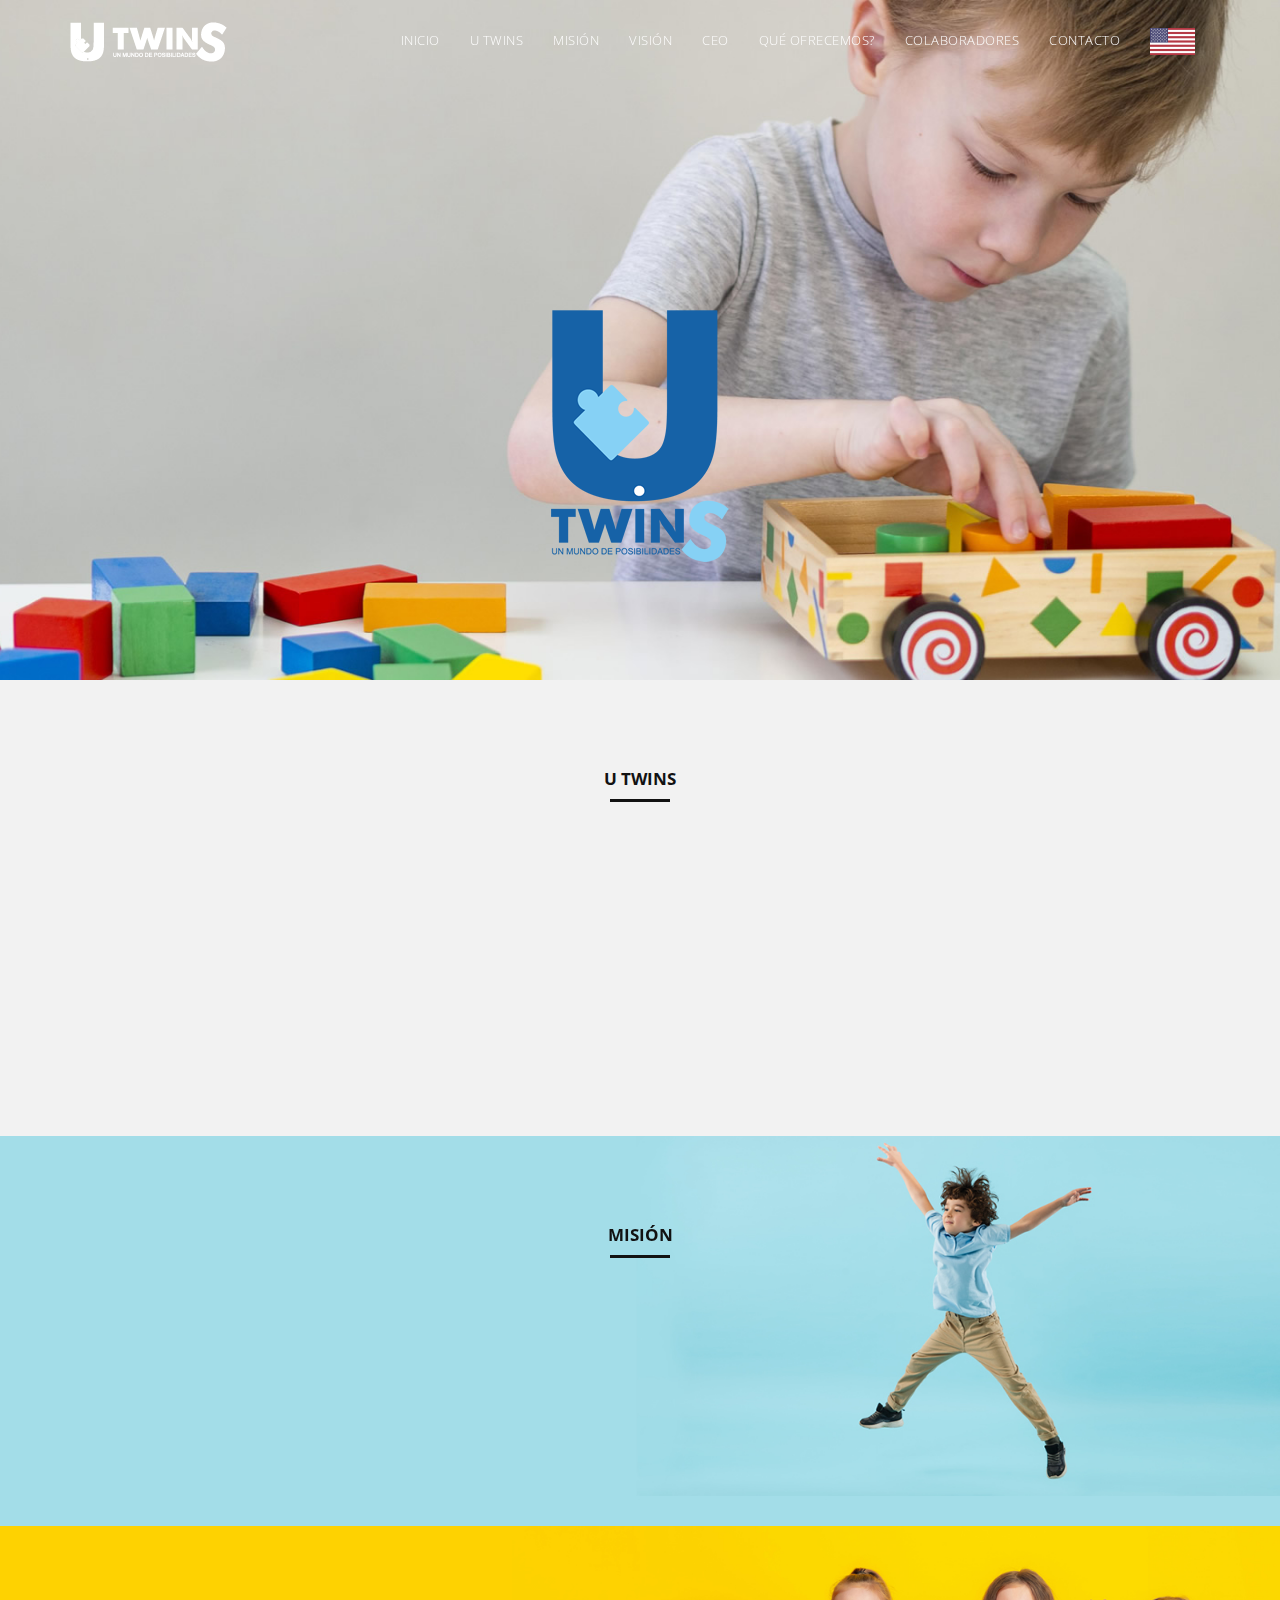
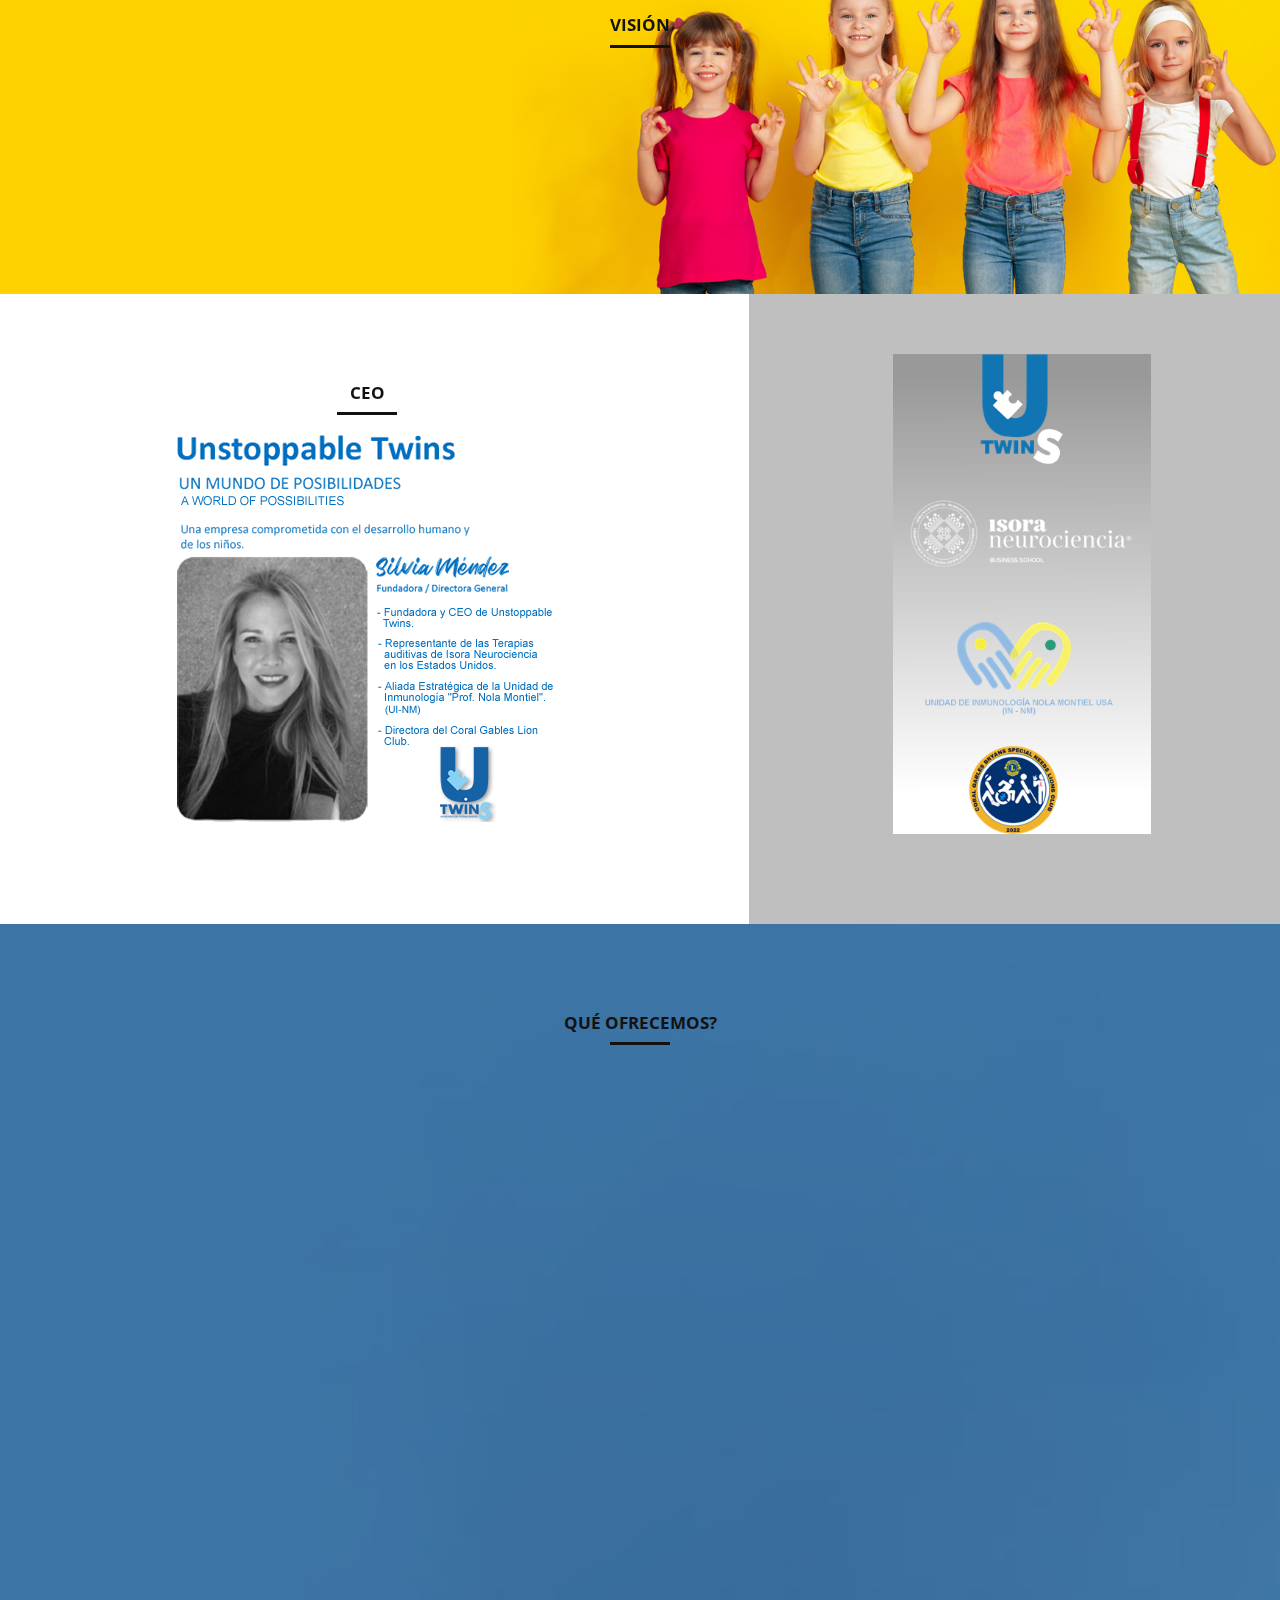
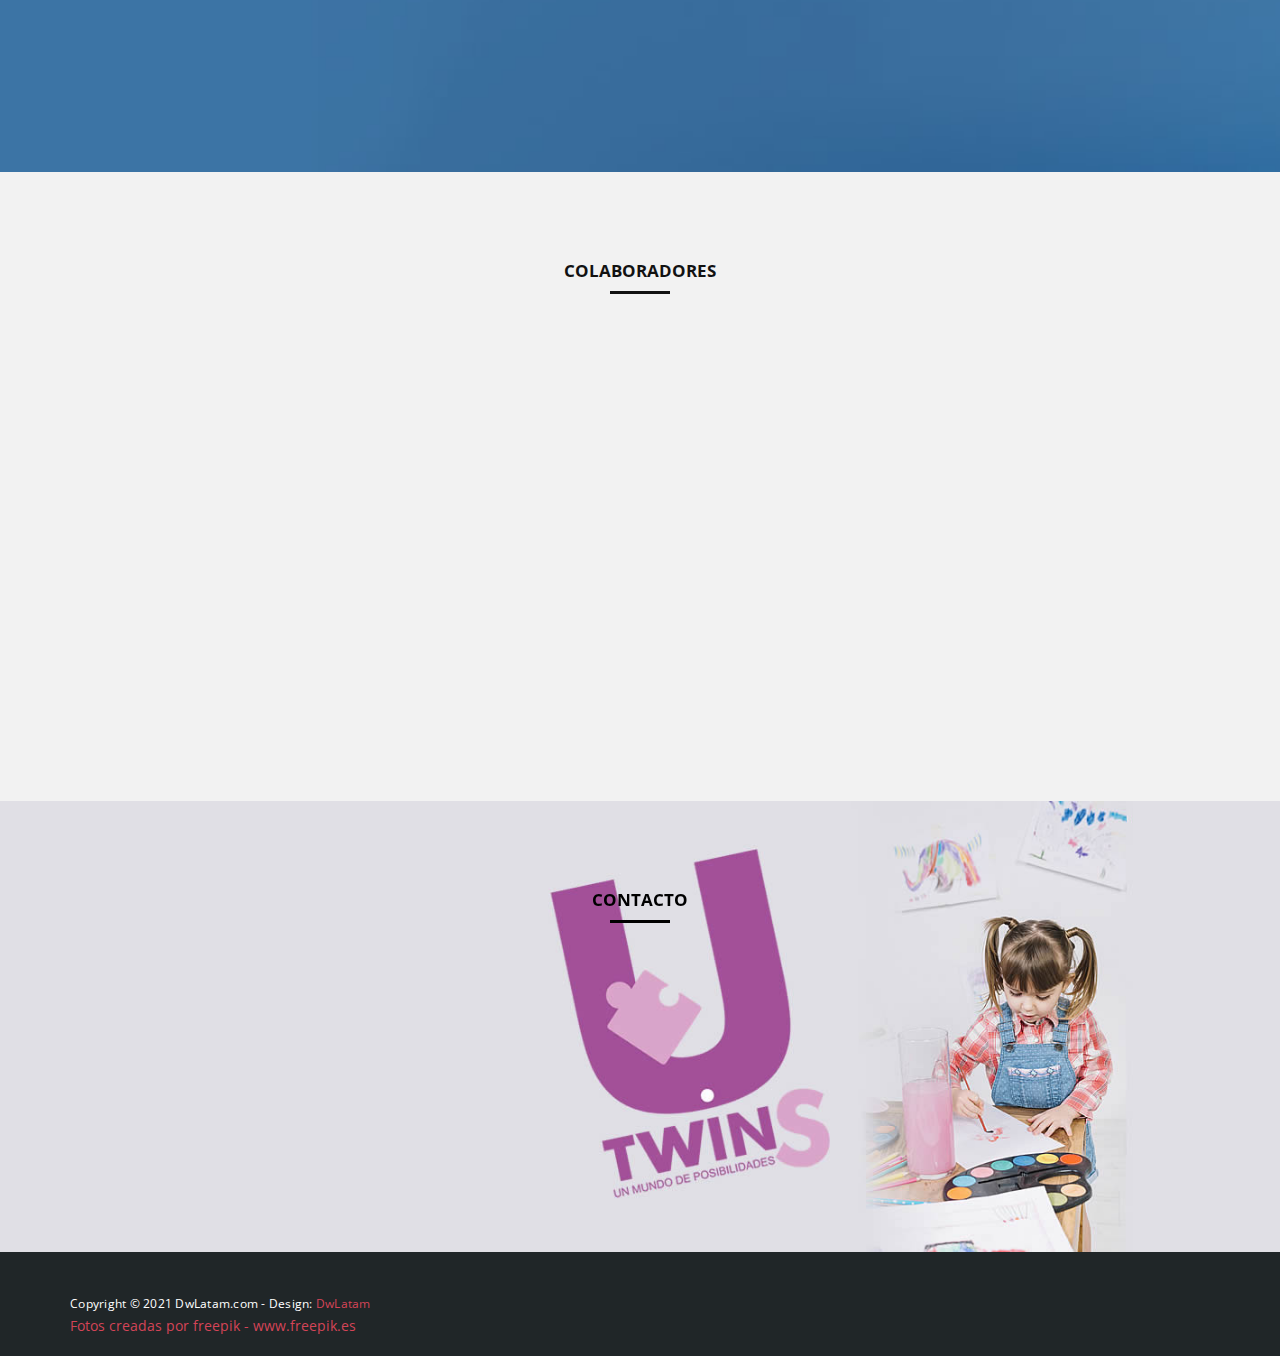
<file: index.html>
<!DOCTYPE html>
<html>
    <head>
        <meta charset="utf-8">
        <meta http-equiv="X-UA-Compatible" content="IE=edge,chrome=1">
        <title>UNSTOPPABLE TWINS</title>
<!--

Template 2089 Meteor

http://www.tooplate.com/view/2089-meteor

-->
        <meta name="description" content="">
        <meta name="viewport" content="width=device-width, initial-scale=1">
        <link rel="apple-touch-icon" href="apple-touch-icon.png">

        <link rel="stylesheet" href="css/bootstrap.min.css">
        <link rel="stylesheet" href="css/bootstrap-theme.min.css">
        <link rel="stylesheet" href="css/fontAwesome.css">
        <link rel="stylesheet" href="css/hero-slider.css">        
        <link rel="stylesheet" href="css/tooplate-style.css">
        <link rel="stylesheet" href="css/aos.css">
        <link href="img/favicon.png" rel="shortcut icon" type="image/x-icon" />

        <link href="https://fonts.googleapis.com/css?family=Open+Sans:300,400,600,700,800" rel="stylesheet">
        <!--link rel="stylesheet" href="css/meteor.css"-->
        <script src="js/vendor/modernizr-2.8.3-respond-1.4.2.min.js"></script>
    </head>

<body>
    <div class="header">
        <div class="container">
            <nav class="navbar navbar-inverse" role="navigation">
                <div class="navbar-header">
                    <button type="button" id="nav-toggle" class="navbar-toggle" data-toggle="collapse" data-target="#main-nav">
                        <span class="sr-only">Toggle navigation</span>
                        <span class="icon-bar"></span>
                        <span class="icon-bar"></span>
                        <span class="icon-bar"></span>
                    </button>
                    <a href="#" class="navbar-brand scroll-top">
                        <div class="logo"></div>
                    </a>
                </div>
                <!--/.navbar-header-->
                <div id="main-nav" class="collapse navbar-collapse">
                    <ul class="nav navbar-nav">
                        <li>
                            <a href="#" class="scroll-top engl" style="display:none">Home</a>
                            <a href="#" class="scroll-top espa">Inicio</a>
                        </li>
                        <li>
                            <a href="#" class="scroll-link engl" style="display:none" data-id="utwins">U Twins</a>
                            <a href="#" class="scroll-link espa" data-id="utwins">U Twins</a>
                        </li>
                        <li>
                            <a href="#" class="scroll-link engl" style="display:none" data-id="mission">Mission</a>
                            <a href="#" class="scroll-link espa" data-id="mission">Misión</a>
                        </li>
                        <li>
                            <a href="#" class="scroll-link engl" style="display:none" data-id="vision">Vision</a>
                            <a href="#" class="scroll-link espa" data-id="vision">Visión</a>
                        </li>
                        <li>
                            <a href="#" class="scroll-link engl" style="display:none" data-id="ceo">CEO</a>
                            <a href="#" class="scroll-link espa" data-id="ceo">CEO</a>
                        </li>
                        <li>
                            <a href="#" class="scroll-link engl" style="display:none" data-id="services">What we offer?</a>
                            <a href="#" class="scroll-link espa" data-id="services">Qué ofrecemos?</a>
                        </li>
                         <li>
                            <a href="#" class="scroll-link engl" style="display:none" data-id="collaborators">Collaborators</a>
                            <a href="#" class="scroll-link espa" data-id="collaborators">Colaboradores</a>
                        </li>
                        <li>
                            <a href="#" class="scroll-link engl" style="display:none" data-id="contact">Contact Us</a>
                            <a href="#" class="scroll-link espa" data-id="contact">Contacto</a>
                        </li>
                        <li class="nav_item">
                            <a class="espa" onclick="idioma('engl')"><img src="img/ban2.png" style="width: 45px; height: 27px;"></a></a>
                            <a class="engl" style="display:none" onclick="idioma('espa')"><img src="img/ban1.png" style="width: 45px; height: 27px;"></a>
                        </li>
                    </ul>
                </div>
                <!--/.navbar-collapse-->
            </nav>
            <!--/.navbar-->
        </div>
        <!--/.container-->
    </div>
    <!--/.header-->


    <section class="cd-hero">
        <ul class="cd-hero-slider autoplay">  
        <!-- 
            <ul class="cd-hero-slider autoplay"> for slider auto play 
            <ul class="cd-hero-slider"> for disabled auto play
        -->
            <li class="selected first-slide">
                <div class="cd-full-width">
                    <div class="tm-slide-content-div slide-caption">
                    <br>
                     <br>
                      <br>
                       <p><img data-aos="fade-up" data-aos-delay="200" src="img/logo_central_2.png"></p>
                                                
                    </div>                   
                </div> <!-- .cd-full-width -->
            </li>

            <li class="second-slide">
                <div class="cd-full-width">
                    <div class="tm-slide-content-div slide-caption">
                        
                    </div>                     
                </div> <!-- .cd-full-width -->
            </li>

            <li class="third-slide">
                <div class="cd-full-width">
                    <div class="tm-slide-content-div slide-caption">
                        
                    </div>                         
                </div> <!-- .cd-full-width -->
            </li>


            <li class="fourth-slide"> <!--ojo esta clase no esta definida-->
                <div class="cd-full-width">
                    <div class="tm-slide-content-div slide-caption">
                                                  
                    </div>                         
                </div> <!-- .cd-full-width -->
            </li>

            <li class="fifth-slide"> <!--ojo esta clase no esta definida-->
                <div class="cd-full-width">
                    <div class="tm-slide-content-div slide-caption">
                                                 
                    </div>                         
                </div> <!-- .cd-full-width -->
            </li>

            <li class="sixth-slide"> <!--ojo esta clase no esta definida-->
                <div class="cd-full-width">
                    <div class="tm-slide-content-div slide-caption">
                                                   
                    </div>                         
                </div> <!-- .cd-full-width -->
            </li>

            <li class="seventh-slide"> <!--ojo esta clase no esta definida-->
                <div class="cd-full-width">
                    <div class="tm-slide-content-div slide-caption">
                                                   
                    </div>                         
                </div> <!-- .cd-full-width -->
            </li>

            <li class="eight-slide"> <!--ojo esta clase no esta definida-->
                <div class="cd-full-width">
                    <div class="tm-slide-content-div slide-caption">
                                                   
                    </div>                         
                </div> <!-- .cd-full-width -->
            </li>

            <li class="nineth-slide"> <!--ojo esta clase no esta definida-->
                <div class="cd-full-width">
                    <div class="tm-slide-content-div slide-caption">
                                              
                    </div>                         
                </div> <!-- .cd-full-width -->
            </li>

            <li class="ten-slide"> <!--ojo esta clase no esta definida-->
                <div class="cd-full-width">
                    <div class="tm-slide-content-div slide-caption">
                                                  
                    </div>                         
                </div> <!-- .cd-full-width -->
            </li>

           <li class="eleven-slide"> <!--ojo esta clase no esta definida-->
                <div class="cd-full-width">
                    <div class="tm-slide-content-div slide-caption">
                                                  
                    </div>                         
                </div> <!-- .cd-full-width -->
            </li>

             <li class="twelve-slide"> <!--ojo esta clase no esta definida-->
                <div class="cd-full-width">
                    <div class="tm-slide-content-div slide-caption">
                                                 
                    </div>                         
                </div> <!-- .cd-full-width -->
             </li>

             <li class="thirteen-slide"> <!--ojo esta clase no esta definida-->
                <div class="cd-full-width">
                    <div class="tm-slide-content-div slide-caption">
                                                   
                    </div>                         
                </div> <!-- .cd-full-width -->
             </li>

               <li class="fourteen-slide"> <!--ojo esta clase no esta definida-->
                <div class="cd-full-width">
                    <div class="tm-slide-content-div slide-caption">
                                                  
                    </div>                         
                </div> <!-- .cd-full-width -->
             </li>

             <li class="fifteen-slide"> <!--ojo esta clase no esta definida-->
                <div class="cd-full-width">
                    <div class="tm-slide-content-div slide-caption">
                                                  
                    </div>                         
                </div> <!-- .cd-full-width -->
             </li>

            <li class="sixteen-slide"> <!--ojo esta clase no esta definida-->
                <div class="cd-full-width">
                    <div class="tm-slide-content-div slide-caption">
                                                   
                    </div>                         
                </div> <!-- .cd-full-width -->
             </li>

        </ul> <!-- .cd-hero-slider -->

        <div class="cd-slider-nav">
            <nav>
                <span class="cd-marker item-1"></span>
                
                <ul>
                    <li class="selected"><a href="#0"></a></li>
                    <li><a href="#0"></a></li>
                    <li><a href="#0"></a></li>                        
                </ul>
            </nav> 
        </div> <!-- .cd-slider-nav -->
    </section> <!-- .cd-hero -->

    <div id="utwins" class="page-section">
        <div class="container">
            <div class="row">
                <div class="col-md-12">
                    <div class="section-heading">
                        <h4 class="engl" style="display:none;">U Twins</h4>
                        <h4 class="espa" >U Twins</h4>
                        <div class="line-dec"></div>
                    </div>
                </div>
            </div>
            <div class="content-center">
                <div class="ml-lg-auto col-lg-8 col-md-8 col-12" data-aos="fade-up" data-aos-delay="700">
                    <p class="p2"><h3 data-aos="fade-up" class="text-white text-justify engl" style="display:none;">Unstoppable Twins.</h3></p>
                        <p class="p2"><h3 data-aos="fade-up" class="text-white text-justify engl" style="display:none;">
                        A WORLD OF POSSIBILITIES.</h3></p>
                        <p class="p2"><h3 data-aos="fade-up" class="text-white text-justify engl" style="display:none;"> 
                            An organization committed to human and children's development. We are a company oriented to educational and developmental service through stimulation, which provides alternatives and methodological solutions to neurotypical children with an ASD diagnosis.</h3></p>
                    <p class="p2"><h3 data-aos="fade-up" class="text-white text-justify espa">Unstoppable Twins.</h3></p>
                        <p class="p2"><h3 data-aos="fade-up" class="text-white text-justify espa">
                        UN MUNDO DE POSIBILIDADES.</h3></p>
                        <p class="p2"><h3 data-aos="fade-up" class="text-white text-justify espa">
                        Una empresa comprometida con el desarrollo humano y
                        de los niños.
                        Somos una empresa orientada al servicio educativo y del
                        desarrollo a través de la estimulación, que brinda
                        alternativas y soluciones metodológicas a niños
                        neurotípicos y con diagnóstico TEA.</h3></p>
                </div>
            </div>
        </div>
    </div>

     <div id="mission" class="page-section">
        <div class="container">
            <div class="row">
                <div class="col-md-12">
                    <div class="section-heading">
                        <h4 class="engl" style="display:none;">Mission</h4>
                        <h4 class="espa" >Misión</h4>
                        <div class="line-dec"></div>
                    </div>
                </div>
            </div>
            <div class="content-center">
                <div class="ml-lg-auto col-lg-8 col-md-8 col-12" data-aos="fade-up" data-aos-delay="700">
                    <p class="p2"><h3 data-aos="fade-up" class="text-white text-justify engl" style="display:none;">Provide various services to families and children who require specialized attention in their personal, educational, and social development with a personal and specialized level of attention, adapting each situation as unique individualized cases through professional methodologies and therapeutic stimulation.</h3></p>
                    <p class="p2"><h3 data-aos="fade-up" class="text-white text-justify espa">Brindar diversos servicios a familias y
                        niños que requieran de atención
                        especializada en su desarrollo
                        personal, educativo y social con un
                        nivel de atención y especialización
                        único y personalizado, adecuando
                        cada situación como casos únicos
                        individualizados a través de
                        metodologías profesionales y de
                        estimulación terapeutica.</h3></p>
                </div>
            </div>
        </div>
      </div>

    <div id="vision" class="page-section">
        <div class="container">
            <div class="row">
                <div class="col-md-12">
                    <div class="section-heading">
                        <h4 class="engl" style="display:none;">Vision</h4>
                        <h4 class="espa">Visión</h4>
                        <div class="line-dec"></div>
                    </div>
                </div>
            </div>
            <div class="content-center">
                <div class="ml-lg-auto col-lg-8 col-md-8 col-12" data-aos="fade-up" data-aos-delay="700">
                    <p class="p2"><h3 data-aos="fade-up" class="text-white text-justify engl" style="display:none;">Help the largest number of families and children affected by some condition or disability to improve their quality of life and personal capacities over time, building a better society in the environment where the company is developed.</h3></p>
                    <p class="p2"><h3 data-aos="fade-up" class="text-white text-justify espa" >Ayudar a la mayor cantidad de
                        familias y niños afectados por
                        alguna condición, discapacidad para
                        mejorar sus vidas y capacidades
                        personales a través del tiempo
                        constuyendo una mejor sociedad en
                        el entorno dónde se desarrolle la
                        empresa.</h3></p>
                </div>
            </div>
        </div>
    </div>


    <div id="ceo" class="page-section">
        <div class="content-wrapper">    
                <div class="row">
                    <div class="ml-lg-auto col-lg-7 col-md-7 col-sm-12">
                        <div class="section-heading">
                            <h4 class="engl" style="display:none;">CEO</h4>
                            <h4 class="espa" >CEO</h4>
                            <div class="line-dec"></div>
                        </div>
                        <div class="content-center img-fundadora">
                            <!--div class="row">
                                <div class="ml-lg-auto col-lg-6 col-md-6 col-sm-12" data-aos="fade-up" data-aos-delay="300"-->
                                    <img src="img/fundadora3.png" />
                                <!--/div>
                                
                            </div-->
                        </div>
                    </div>
                    <div class="ml-lg-auto col-lg-5 col-md-5 col-sm-12 ceo-right">
                        <p class="text-center">
                            <img src="img/logos.png" class="img-logos"/>
                        </p>
                    </div>
                </div>
        </div> 
    </div>


    <div id="services" class="page-section">
        <div class="container">
            <div class="row">
                <div class="col-md-12">
                    <div class="section-heading">
                        <h4 class="engl" style="display:none;">What we offer?</h4>
                        <h4 class="espa" >Qué ofrecemos?</h4>
                        <div class="line-dec"></div>
                    </div>
                </div>
            </div>
            <div class="row">
                <ul class="list-pieza">
                    <li data-aos="fade-up" data-aos-delay="600">
                        <p class="mt-3 engl" style="display: none;">Advisory to families.</p>
                        <p class="mt-3 espa">Asesorias a familias.</p>
                        <h5 class="espa">Ayudamos a las familias utilizando diversas metodologías terapéuticas para el desarrollo
                            del niño en un ambiente saludable, inclusivo y feliz.</h5>
                    </li>
                    <li data-aos="fade-up" data-aos-delay="600">
                        <p class="mt-3 engl" style="display: none;">Evaluation and diagnosis of children.</p>
                        <p class="mt-3 espa">Evaluación y diagnóstico del niño.</p>
                        <h5 class="espa">Planteamos mediante un cuestionario exhaustivo o test, la evaluación del niño para
                            entender sus necesidades e intereses y poder establecer un punto de partida, para plantear
                            los objetivos y dar inicio a la terapia.</h5>
                    </li>
                    <li data-aos="fade-up" data-aos-delay="600">
                        <p class="mt-3 engl" style="display: none;">Adaptation of individualized therapies.</p>
                        <p class="mt-3 espa">Adaptación de terapias individualizadas</p>
                        <h5 class="espa">Tratamos a cada familia y cada niño como casos únicos e individuales, de ahí el éxito y
                            efectividad de nuestro método de trabajo, obteniendo resultados positivos y midiendo los
                            avances mes a mes.</h5>
                    </li>
                    <li data-aos="fade-up" data-aos-delay="600">
                        <p class="mt-3 engl" style="display: none;">Behavioral therapies.</p>
                        <p class="mt-3 espa">Terapias conductuales</p>
                        <h5 class="espa">A través de la terapia conductual y nuestra metodología de integración, intentamos moldear
0 comportamiento del niño para su bienestar educativo, social y la relación diaria con sus
iguales y otros adultos.</h5>
                    </li>
                    <li data-aos="fade-up" data-aos-delay="600">
                        <p class="mt-3 engl" style="display: none;">Sensory therapies.</p>
                        <p class="mt-3 espa">Terapias sensoriales.</p>
                        <h5 class="espa">A través del juego y diversas texturas tratamos las barreras sensoriales del niño, ayudándolo
                            a regularse en su día a día.</h5>
                    </li>
                    <li data-aos="fade-up" data-aos-delay="600">
                        <p class="mt-3 engl" style="display: none;">Practice of developmental methodology for neurotypical children and children with ASD through play.</p>
                        <p class="mt-3 espa">Práctica de metodología del desarrollo para niños neurotípicos y niños con TEA a través del juego.</p>
                        <h5 class="espa">Implementamos mediante el juego con el niño y la familia, el desarrollo de nuevas
                            habilidades y nexos que los ayuden a generar confianza, autoestima y estabilidad en sus
                            acciones e interaciones.</h5>
                    </li>
                    <li data-aos="fade-up" data-aos-delay="600">
                        <p class="mt-3 engl" style="display: none;">Review of diet to achieve physical, body and cognitive regulation.</p>
                        <p class="mt-3 espa">Revisión de dieta para lograr regulación fisica, corporal y cognitiva.</p>
                        <h5 class="espa">Somos lo que comemos, mientras el niño y el grupo familiar esten bien y correctamente
                            alimentados según su condición y diagnóstico, se realizan diversos test y estudios para
                            determinar si hace falta recomendar un estilo de vida saludable en la alimentacion, para
                            mejorarlos fisica, corporal y mentalmente.</h5>
                    </li>
                    <!--li data-aos="fade-up" data-aos-delay="600">
                        <p class="mt-3 engl" style="display: none;">Sensory stimulation.</p>
                        <p class="mt-3 espa">Estimulación sensorial.</p>
                        <h5 class="espa"></h5>
                    </li-->
                    <li data-aos="fade-up" data-aos-delay="600">
                        <p class="mt-3 engl" style="display: none;">ISORA NEUROCIENCIA Auditory Stimulation.</p>
                        <p class="mt-3 espa">Estimulación Auditiva Neurosensorial ISORA NEUROCIENCIA</p>
                        <h5 class="espa">Junto a un grupo de especialistas e investigadores en Neurociencia unimos esfuerzos
                            con la empresa ISORA ESPAÑA y aplicamos como parte de nuestro tratamiento y
                            recomendación profesional la terapia Auditiva Neurosensorial, la cual a través de la
                            música con un equipo especializado de vibración osea se logra estimular al niño y
                            avanzar en diversos objetivos según cada caso.</h5>
                    </li>  
                </ul>
            </div>
        </div>
    </div>

    <div id="collaborators" class="page-section">
        <div class="container">
            <div class="row">
                <div class="col-md-12">
                    <div class="section-heading">
                        <h4 class="engl" style="display:none;">Collaborators</h4>
                        <h4 class="espa" >Colaboradores</h4>
                        <div class="line-dec"></div>
                    </div>
                </div>
            </div>
            <div class="content-center">
                <div class="ml-lg-auto col-lg-8 col-md-8 col-12" data-aos="fade-up" data-aos-delay="700">
                    <p class="p2"><h3 data-aos="fade-up" class="text-white text-justify engl" style="display:none;">
                        At Unstoppable Twins we are constantly developing ourselves and looking for a way to provide better and more possibilities and alternatives to improve human quality and individual development.</h3></p>

                    <p class="p2"><h3 data-aos="fade-up" class="text-white text-justify engl" style="display:none;">
                        We provide various services to families and for this reason we rely on opportunities from collaborators with a lot of experience in several areas to offer a world of possibilities at a high level of professionalism. For this reason, various renowned companies collaborate with us, such as:</h3></p>

                    <p class="p2"><h3 data-aos="fade-up" class="text-white text-justify espa">
                    En Unstoppable Twins estamos constantemente desarrollándonos y buscando la manera de
                    brindar mejores y mayor cantidad de posibilidades y 
                    alternativas para mejorar la calidad
                    humana y el desarrollo individual.</h3></p>


                    <p class="p2"><h3 data-aos="fade-up" class="text-white text-justify espa">Brindamos diversos servicios a las familias y por ello contamos con una gama de colaboradores con amplia experiencia en diversas áreas para ofrecer un mundo de posibilidades con un alto nivel de profesionalismo. Por tal motivo, colaboran con nosotros distinguidas empresas, tales como:</h3></p>
                </div>
            </div>
            
            <div class="content-center">
                <div class="ml-lg-auto col-lg-8 col-md-8 col-12" data-aos="fade-up" data-aos-delay="700">
                    <div class="content-center col-md-4 col-sm-4 col-lg-4">
                        <div class="image-icon" data-aos="fade-up" data-aos-delay="300">
                            <img src="img/isora.png" />
                        </div>
                    </div>
                    <div class="content-center col-md-4 col-sm-4 col-lg-4">
                        <div class="image-icon" data-aos="fade-up" data-aos-delay="300">
                            <img src="img/unidad_inmunologia.png" />
                        </div>
                    </div>
                    <div class="content-center col-md-4 col-sm-4 col-lg-4">
                        <div class="image-icon" data-aos="fade-up" data-aos-delay="300">
                            <img src="img/especialmente_feliz.png" />
                        </div>
                    </div>
                </div>
            </div>
        </div>
    </div>

    <div id="contact" class="page-section">
        <div class="container">
            <div class="row">
                <div class="col-md-12">
                    <div class="section-heading">
                        <h4 class="engl" style="display:none;">Contact Us</h4>
                        <h4 class="espa" >Contacto</h4>
                        <div class="line-dec"></div>
                    </div>
                </div>
            </div>
        </div>    
        <div class="container">
            <div class="row">
                <div class="mx-auto mt-4 mt-lg-0 mt-md-0 col-lg-5 col-md-6 col-12">
                    <h2 class="mb-4 engl" style="display:none;" data-aos="fade-up" style="display: none;" data-aos-delay="600">Where can you <span>find us</span>?</h2>
                    <h2 class="mb-4 espa" data-aos="fade-up" data-aos-delay="600">¿Dónde puede <span>ubicarnos?</span></h2>

                    <p data-aos="fade-up" data-aos-delay="800"><i class="fa fa-envelope mr-1"></i> unstoppabletwins.usa@gmail.com</p>
                    <p data-aos="fade-up" data-aos-delay="800"><i class="fa fa-phone mr-1"></i> +1 305 316 5703</p>
                    <p data-aos="fade-up" data-aos-delay="800"><i class="fa fa-map-marker mr-1"></i> Unstoppable Twisn LLC
                        8350 NW 52nd Ter.
                        Suite 301
                        Doral.
                        Zip code: 33166</p>

                    <!--div class="google-map" data-aos="fade-up" data-aos-delay="900">
                        <iframe src="https://www.google.com/maps/embed?pb=!1m18!1m12!1m3!1d149320.7184824003!2d-64.13481041528469!3d10.433334422448462!2m3!1f0!2f0!3f0!3m2!1i1024!2i768!4f13.1!3m3!1m2!1s0x8c326e2877a49763%3A0x735aea704ea2e322!2zQ3VtYW7DoSwgU3VjcmU!5e0!3m2!1ses-419!2sve!4v1628817937653!5m2!1ses-419!2sve" width="700" height="450" style="border:0;" allowfullscreen="" loading="lazy"></iframe>
                    </div-->
                </div>
            </div>
        </div>
    </div>


    <footer>
        <div class="container">
            <div class="row">
                <div class="col-md-6">
                    <div class="copyright-text">
                        <p>Copyright &copy; 2021 DwLatam.com
                        
                        - Design: <a href="https://www.dwlatam.com">DwLatam</a></p>
                        <a href="https://www.freepik.es">Fotos creadas por freepik - www.freepik.es</a>
                    </div>
                </div>
                <!--div class="col-md-6">
                    <div class="social-icons">
                        <ul>
                            <li>
                                <a href="#"><i class="fa fa-facebook"></i></a>
                            </li>
                            <li>
                                <a href="#"><i class="fa fa-twitter"></i></a>
                            </li>
                            <li>
                                <a href="#"><i class="fa fa-linkedin"></i></a>
                            </li>
                            <li>
                                <a href="#"><i class="fa fa-rss"></i></a>
                            </li>
                            <li>
                                <a href="#"><i class="fa fa-dribbble"></i></a>
                            </li>
                        </ul>
                    </div>
                </div-->
            </div>
        </div>
    </footer>


    <!--script src="//ajax.googleapis.com/ajax/libs/jquery/1.11.2/jquery.min.js"></script-->
    <script src="js/jquery.min.js"></script>
    <script>window.jQuery || document.write('<script src="js/vendor/jquery-1.11.2.min.js"><\/script>')</script>

    <script src="js/vendor/bootstrap.min.js"></script>

    <script src="js/plugins.js"></script>
    <script src="js/main.js"></script>
    

    <!--script src="http://ajax.googleapis.com/ajax/libs/jquery/1.10.2/jquery.min.js" type="text/javascript"></script-->
    <script type="text/javascript">
    $(document).ready(function() {
        // navigation click actions 
        $('.scroll-link').on('click', function(event){
            event.preventDefault();
            var sectionID = $(this).attr("data-id");
            scrollToID('#' + sectionID, 750);
        });
        // scroll to top action
        $('.scroll-top').on('click', function(event) {
            event.preventDefault();
            $('html, body').animate({scrollTop:0}, 'slow');         
        });
        // mobile nav toggle
        $('#nav-toggle').on('click', function (event) {
            event.preventDefault();
            $('#main-nav').toggleClass("open");
        });
    });
    // scroll function
    function scrollToID(id, speed){
        var offSet = 50;
        var targetOffset = $(id).offset().top - offSet;
        var mainNav = $('#main-nav');
        $('html,body').animate({scrollTop:targetOffset}, speed);
        if (mainNav.hasClass("open")) {
            mainNav.css("height", "1px").removeClass("in").addClass("collapse");
            mainNav.removeClass("open");
        }
    }
    if (typeof console === "undefined") {
        console = {
            log: function() { }
        };
    }
    </script>
    <script src="js/aos.js"></script>
    <script src="js/smoothscroll.js"></script>
    <script src="js/custom.js"></script>
    <script type="text/javascript">
        function idioma(valor){
           if (valor=="espa") {
               $('.engl').hide(); 
               $('.espa').show();
           }
           if (valor=="engl") {
               $('.espa').hide(); 
               $('.engl').show(); 
           }
        }
    </script>
    
</body>
</html>
</file>
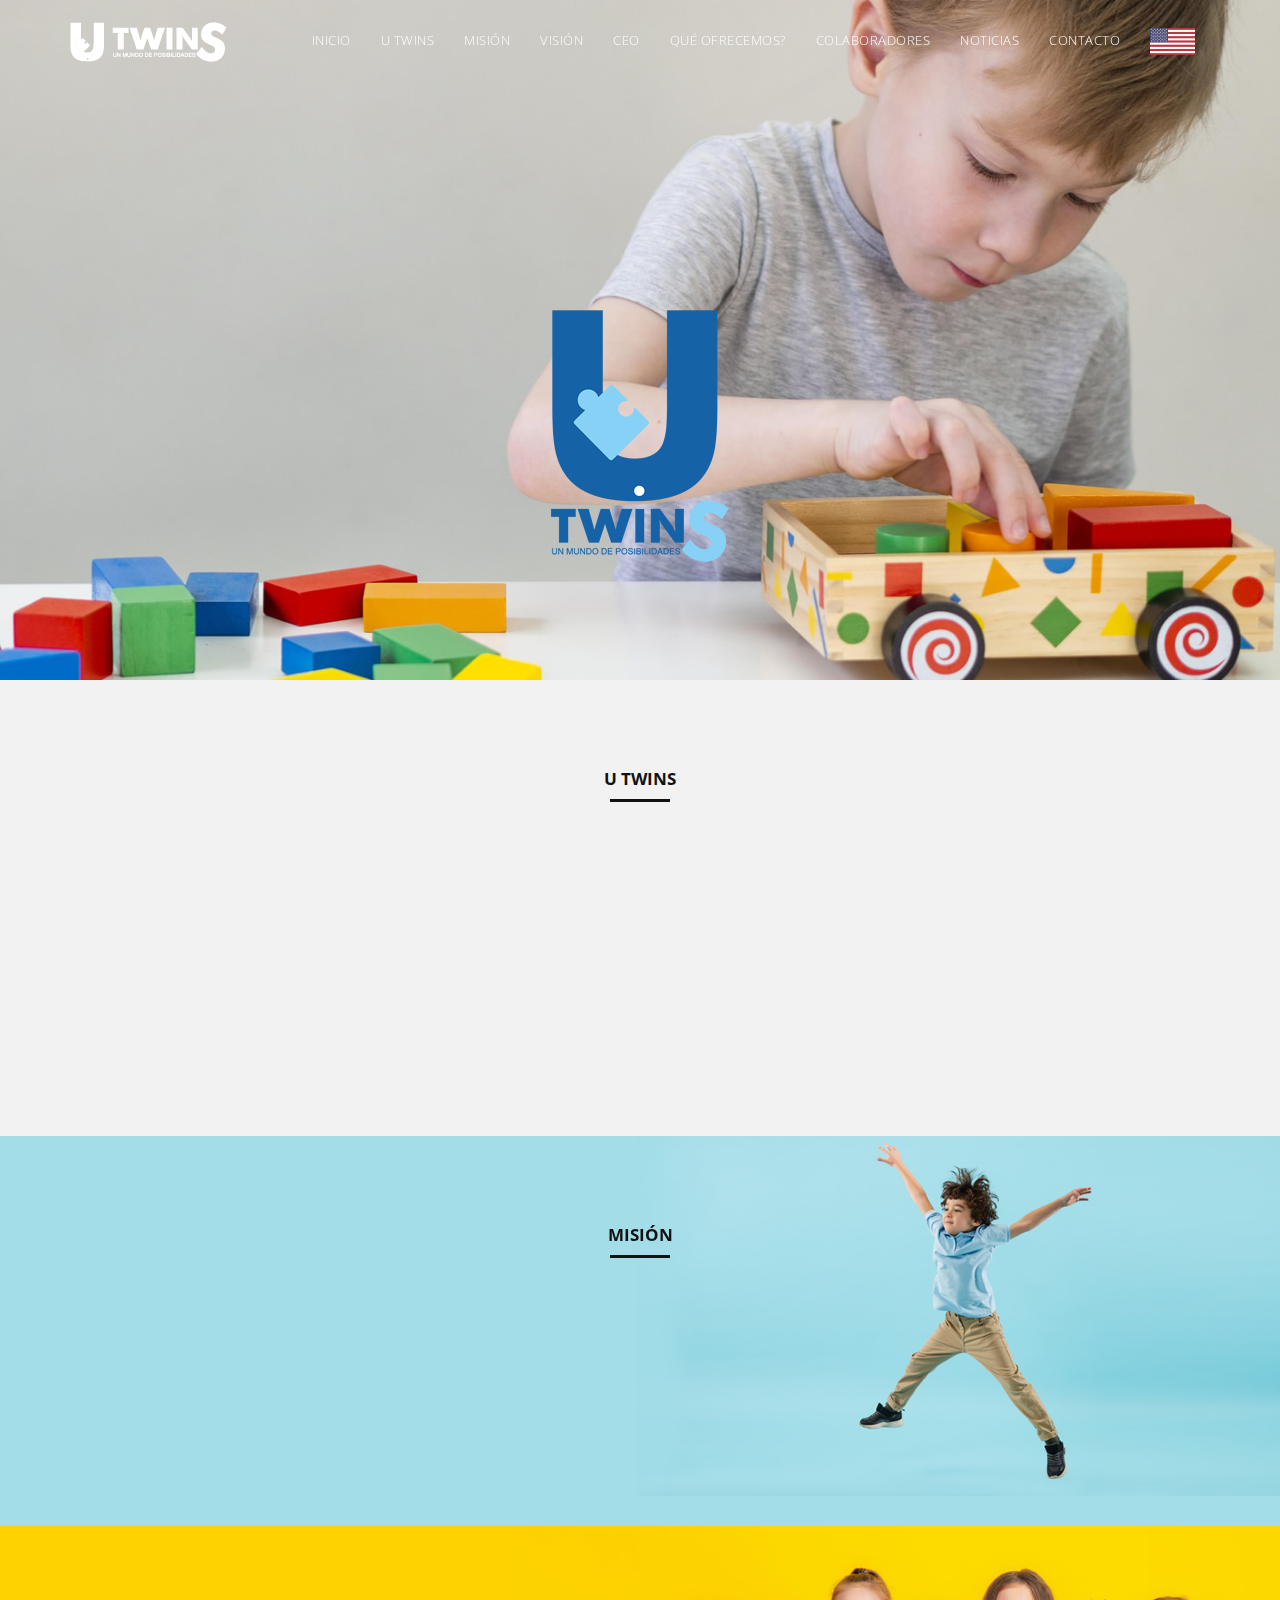
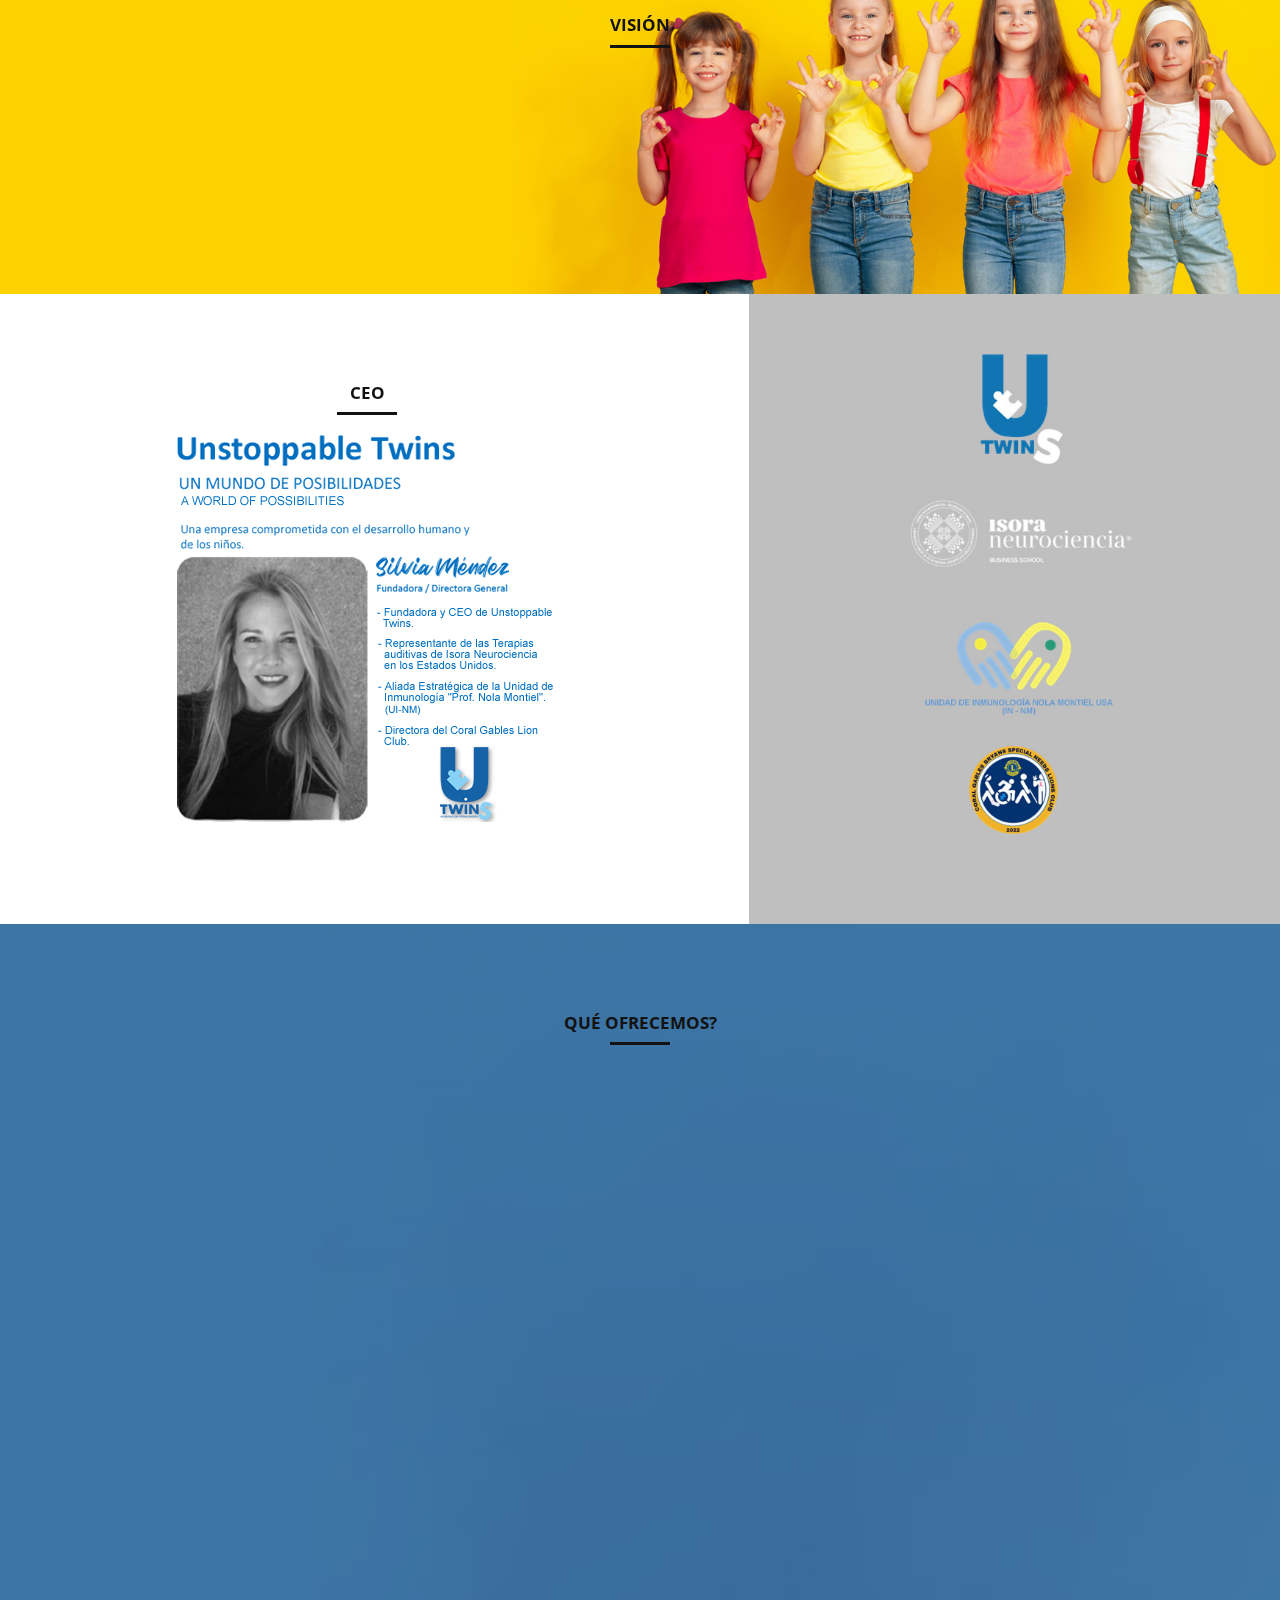
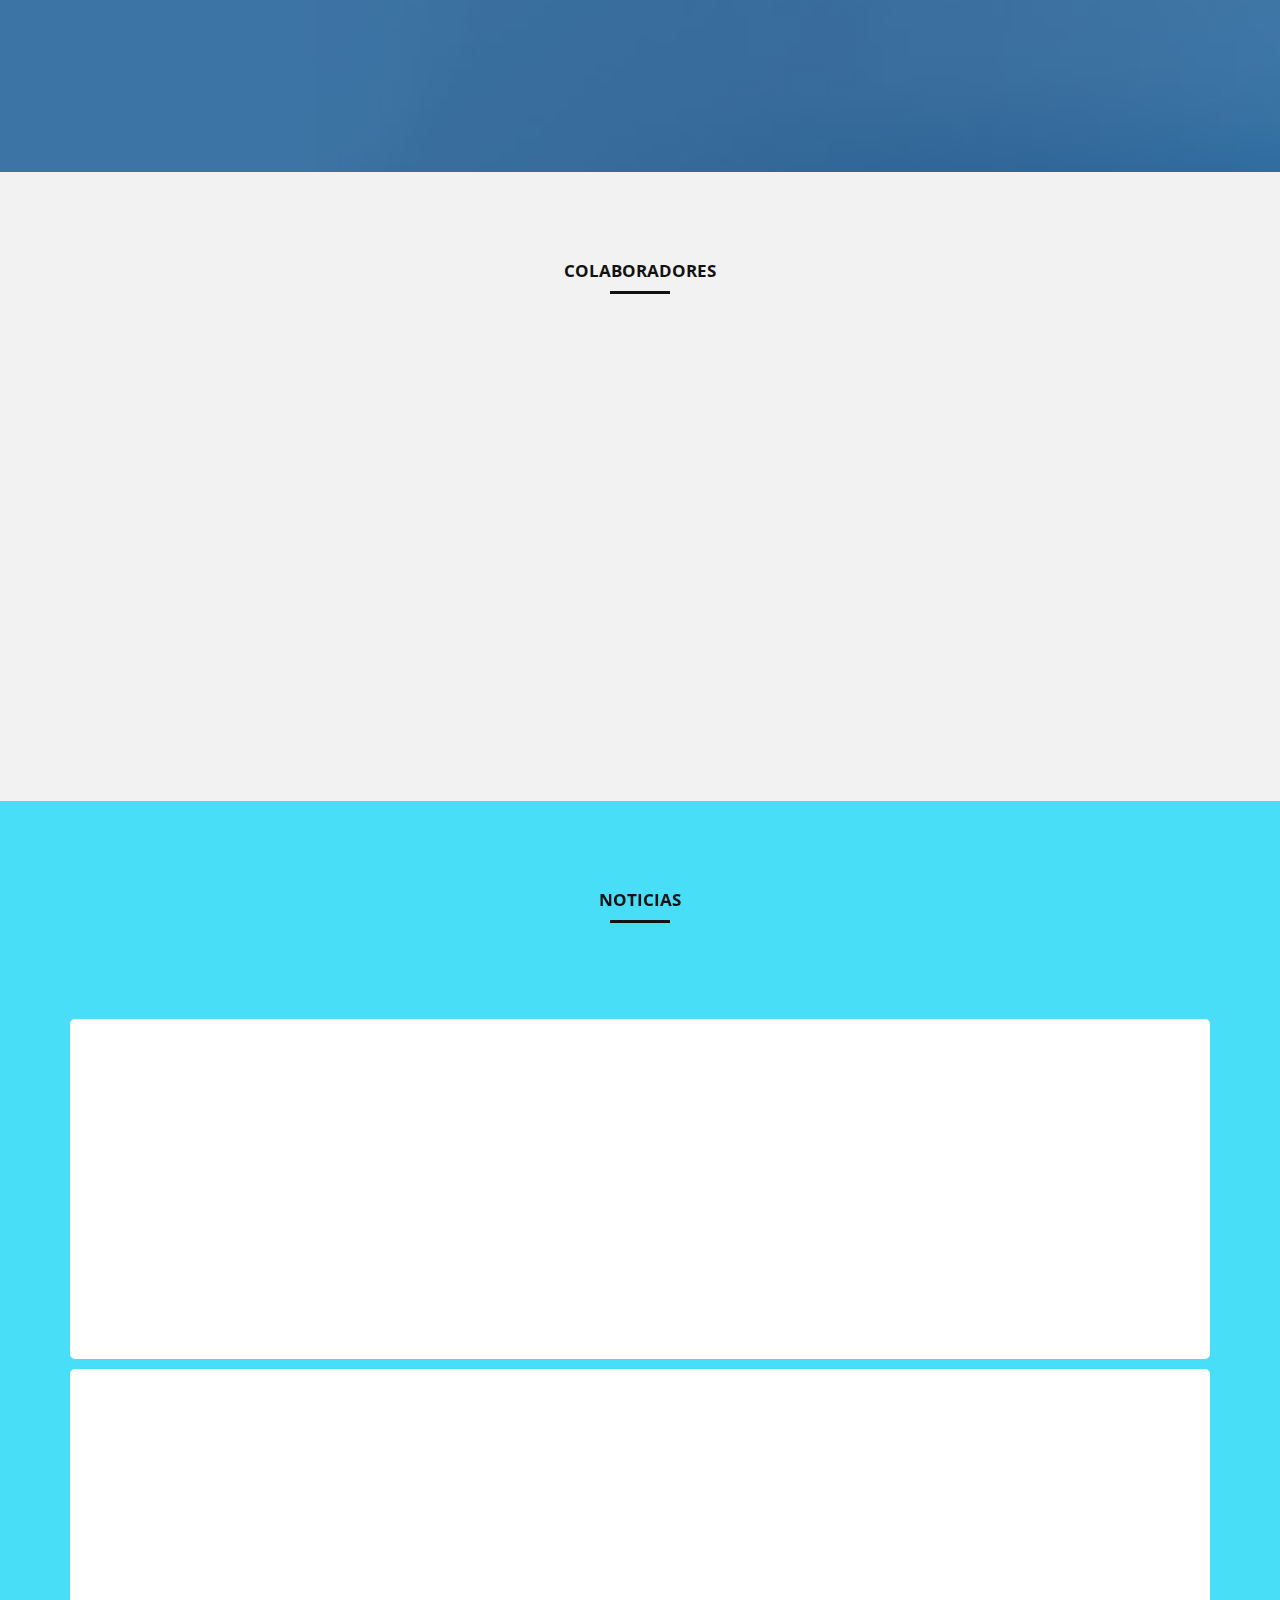
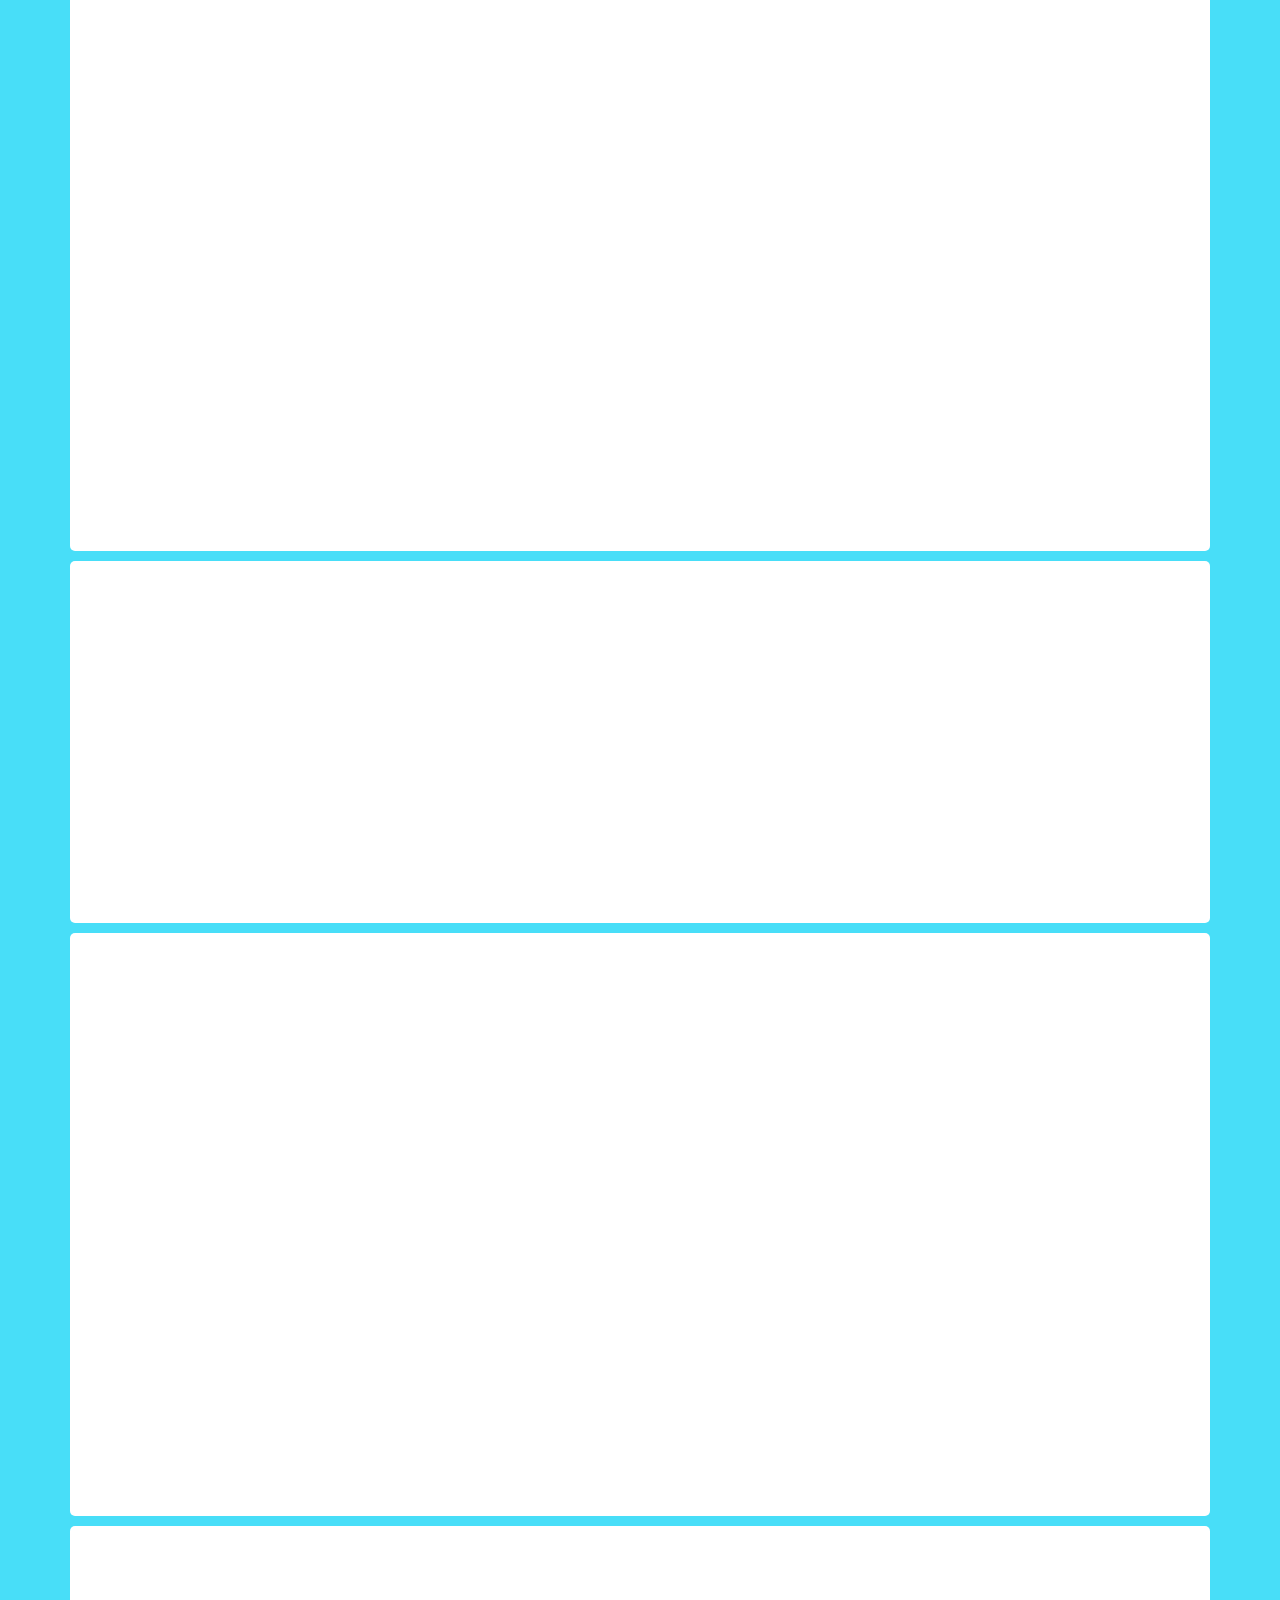
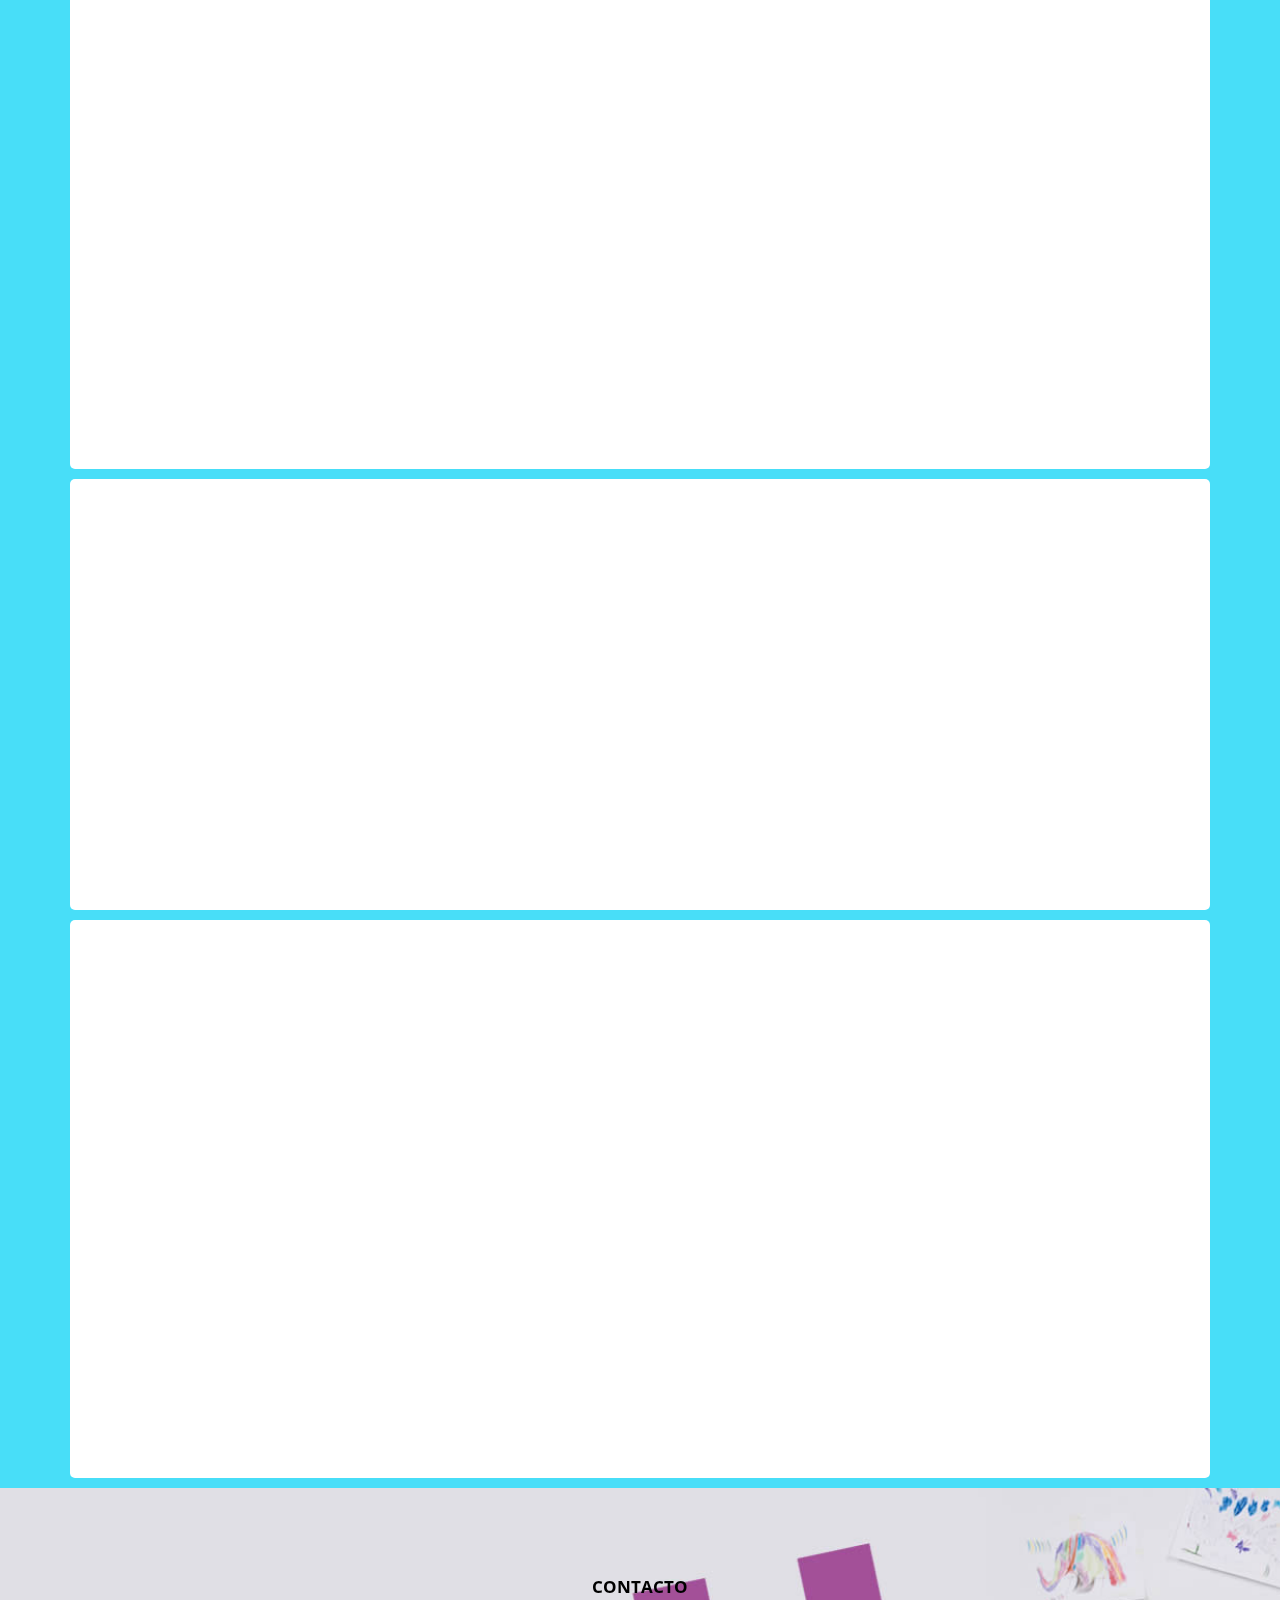
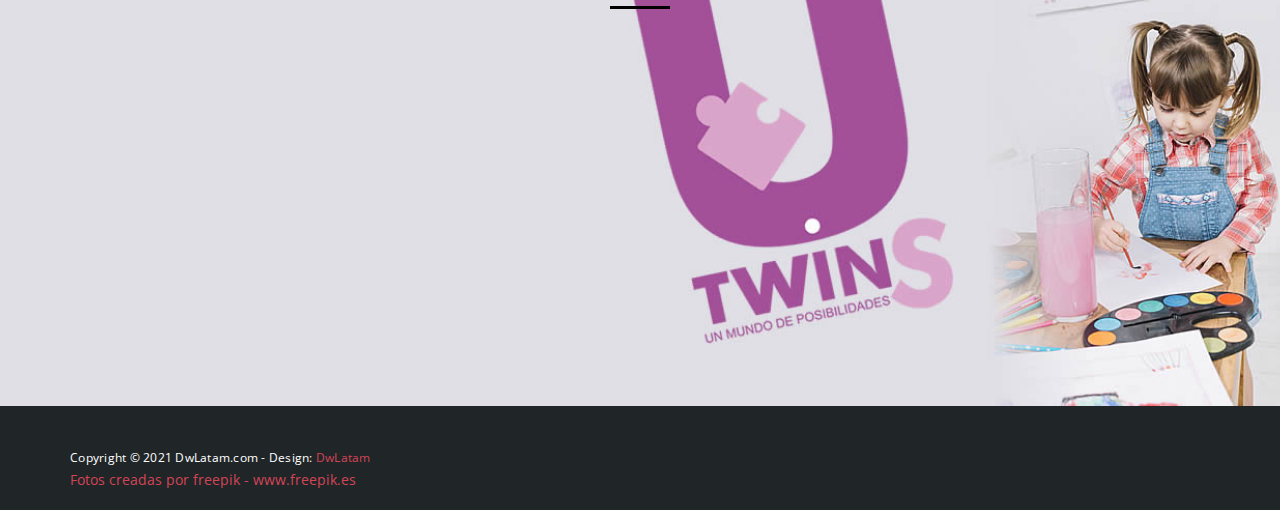
<file: index2.html>
<!DOCTYPE html>
<html>
    <head>
        <meta charset="utf-8">
        <meta http-equiv="X-UA-Compatible" content="IE=edge,chrome=1">
        <title>UNSTOPPABLE TWINS</title>
<!--

Template 2089 Meteor

http://www.tooplate.com/view/2089-meteor

-->
        <meta name="description" content="">
        <meta name="viewport" content="width=device-width, initial-scale=1">
        <link rel="apple-touch-icon" href="apple-touch-icon.png">

        <link rel="stylesheet" href="css/bootstrap.min.css">
        <link rel="stylesheet" href="css/bootstrap-theme.min.css">
        <link rel="stylesheet" href="css/fontAwesome.css">
        <link rel="stylesheet" href="css/hero-slider.css">        
        <link rel="stylesheet" href="css/tooplate-style.css">
        <link rel="stylesheet" href="css/aos.css">
        <link href="img/favicon.png" rel="shortcut icon" type="image/x-icon" />

        <link href="https://fonts.googleapis.com/css?family=Open+Sans:300,400,600,700,800" rel="stylesheet">
        <!--link rel="stylesheet" href="css/meteor.css"-->
        <script src="js/vendor/modernizr-2.8.3-respond-1.4.2.min.js"></script>
    </head>

<body>
    <div class="header">
        <div class="container">
            <nav class="navbar navbar-inverse" role="navigation">
                <div class="navbar-header">
                    <button type="button" id="nav-toggle" class="navbar-toggle" data-toggle="collapse" data-target="#main-nav">
                        <span class="sr-only">Toggle navigation</span>
                        <span class="icon-bar"></span>
                        <span class="icon-bar"></span>
                        <span class="icon-bar"></span>
                    </button>
                    <a href="#" class="navbar-brand scroll-top">
                        <div class="logo"></div>
                    </a>
                </div>
                <!--/.navbar-header-->
                <div id="main-nav" class="collapse navbar-collapse">
                    <ul class="nav navbar-nav">
                        <li>
                            <a href="#" class="scroll-top engl" style="display:none">Home</a>
                            <a href="#" class="scroll-top espa">Inicio</a>
                        </li>
                        <li>
                            <a href="#" class="scroll-link engl" style="display:none" data-id="utwins">U Twins</a>
                            <a href="#" class="scroll-link espa" data-id="utwins">U Twins</a>
                        </li>
                        <li>
                            <a href="#" class="scroll-link engl" style="display:none" data-id="mission">Mission</a>
                            <a href="#" class="scroll-link espa" data-id="mission">Misión</a>
                        </li>
                        <li>
                            <a href="#" class="scroll-link engl" style="display:none" data-id="vision">Vision</a>
                            <a href="#" class="scroll-link espa" data-id="vision">Visión</a>
                        </li>
                        <li>
                            <a href="#" class="scroll-link engl" style="display:none" data-id="ceo">CEO</a>
                            <a href="#" class="scroll-link espa" data-id="ceo">CEO</a>
                        </li>
                        <li>
                            <a href="#" class="scroll-link engl" style="display:none" data-id="services">What we offer?</a>
                            <a href="#" class="scroll-link espa" data-id="services">Qué ofrecemos?</a>
                        </li>
                        <li>
                            <a href="#" class="scroll-link engl" style="display:none" data-id="collaborators">Collaborators</a>
                            <a href="#" class="scroll-link espa" data-id="collaborators">Colaboradores</a>
                        </li>
                        <li>
                            <a href="#" class="scroll-link engl" style="display:none" data-id="collaborators">News</a>
                            <a href="#" class="scroll-link espa" data-id="news">Noticias</a>
                        </li>
                        <li>
                            <a href="#" class="scroll-link engl" style="display:none" data-id="contact">Contact Us</a>
                            <a href="#" class="scroll-link espa" data-id="contact">Contacto</a>
                        </li>
                        <li class="nav_item">
                            <a class="espa" onclick="idioma('engl')"><img src="img/ban2.png" style="width: 45px; height: 27px;"></a></a>
                            <a class="engl" style="display:none" onclick="idioma('espa')"><img src="img/ban1.png" style="width: 45px; height: 27px;"></a>
                        </li>
                    </ul>
                </div>
                <!--/.navbar-collapse-->
            </nav>
            <!--/.navbar-->
        </div>
        <!--/.container-->
    </div>
    <!--/.header-->


    <section class="cd-hero">
        <ul class="cd-hero-slider autoplay">  
        <!-- 
            <ul class="cd-hero-slider autoplay"> for slider auto play 
            <ul class="cd-hero-slider"> for disabled auto play
        -->
            <li class="selected first-slide">
                <div class="cd-full-width">
                    <div class="tm-slide-content-div slide-caption">
                    <br>
                     <br>
                      <br>
                       <p><img data-aos="fade-up" data-aos-delay="200" src="img/logo_central_2.png"></p>
                                                
                    </div>                   
                </div> <!-- .cd-full-width -->
            </li>

            <li class="second-slide">
                <div class="cd-full-width">
                    <div class="tm-slide-content-div slide-caption">
                        
                    </div>                     
                </div> <!-- .cd-full-width -->
            </li>

            <li class="third-slide">
                <div class="cd-full-width">
                    <div class="tm-slide-content-div slide-caption">
                        
                    </div>                         
                </div> <!-- .cd-full-width -->
            </li>


            <li class="fourth-slide"> <!--ojo esta clase no esta definida-->
                <div class="cd-full-width">
                    <div class="tm-slide-content-div slide-caption">
                                                  
                    </div>                         
                </div> <!-- .cd-full-width -->
            </li>

            <li class="fifth-slide"> <!--ojo esta clase no esta definida-->
                <div class="cd-full-width">
                    <div class="tm-slide-content-div slide-caption">
                                                 
                    </div>                         
                </div> <!-- .cd-full-width -->
            </li>

            <li class="sixth-slide"> <!--ojo esta clase no esta definida-->
                <div class="cd-full-width">
                    <div class="tm-slide-content-div slide-caption">
                                                   
                    </div>                         
                </div> <!-- .cd-full-width -->
            </li>

            <li class="seventh-slide"> <!--ojo esta clase no esta definida-->
                <div class="cd-full-width">
                    <div class="tm-slide-content-div slide-caption">
                                                   
                    </div>                         
                </div> <!-- .cd-full-width -->
            </li>

            <li class="eight-slide"> <!--ojo esta clase no esta definida-->
                <div class="cd-full-width">
                    <div class="tm-slide-content-div slide-caption">
                                                   
                    </div>                         
                </div> <!-- .cd-full-width -->
            </li>

            <li class="nineth-slide"> <!--ojo esta clase no esta definida-->
                <div class="cd-full-width">
                    <div class="tm-slide-content-div slide-caption">
                                              
                    </div>                         
                </div> <!-- .cd-full-width -->
            </li>

            <li class="ten-slide"> <!--ojo esta clase no esta definida-->
                <div class="cd-full-width">
                    <div class="tm-slide-content-div slide-caption">
                                                  
                    </div>                         
                </div> <!-- .cd-full-width -->
            </li>

           <li class="eleven-slide"> <!--ojo esta clase no esta definida-->
                <div class="cd-full-width">
                    <div class="tm-slide-content-div slide-caption">
                                                  
                    </div>                         
                </div> <!-- .cd-full-width -->
            </li>

             <li class="twelve-slide"> <!--ojo esta clase no esta definida-->
                <div class="cd-full-width">
                    <div class="tm-slide-content-div slide-caption">
                                                 
                    </div>                         
                </div> <!-- .cd-full-width -->
             </li>

             <li class="thirteen-slide"> <!--ojo esta clase no esta definida-->
                <div class="cd-full-width">
                    <div class="tm-slide-content-div slide-caption">
                                                   
                    </div>                         
                </div> <!-- .cd-full-width -->
             </li>

               <li class="fourteen-slide"> <!--ojo esta clase no esta definida-->
                <div class="cd-full-width">
                    <div class="tm-slide-content-div slide-caption">
                                                  
                    </div>                         
                </div> <!-- .cd-full-width -->
             </li>

             <li class="fifteen-slide"> <!--ojo esta clase no esta definida-->
                <div class="cd-full-width">
                    <div class="tm-slide-content-div slide-caption">
                                                  
                    </div>                         
                </div> <!-- .cd-full-width -->
             </li>

            <li class="sixteen-slide"> <!--ojo esta clase no esta definida-->
                <div class="cd-full-width">
                    <div class="tm-slide-content-div slide-caption">
                                                   
                    </div>                         
                </div> <!-- .cd-full-width -->
             </li>

        </ul> <!-- .cd-hero-slider -->

        <div class="cd-slider-nav">
            <nav>
                <span class="cd-marker item-1"></span>
                
                <ul>
                    <li class="selected"><a href="#0"></a></li>
                    <li><a href="#0"></a></li>
                    <li><a href="#0"></a></li>                        
                </ul>
            </nav> 
        </div> <!-- .cd-slider-nav -->
    </section> <!-- .cd-hero -->

    <div id="utwins" class="page-section">
        <div class="container">
            <div class="row">
                <div class="col-md-12">
                    <div class="section-heading">
                        <h4 class="engl" style="display:none;">U Twins</h4>
                        <h4 class="espa" >U Twins</h4>
                        <div class="line-dec"></div>
                    </div>
                </div>
            </div>
            <div class="content-center">
                <div class="ml-lg-auto col-lg-8 col-md-8 col-12" data-aos="fade-up" data-aos-delay="700">
                    <p class="p2"><h3 data-aos="fade-up" class="text-white text-justify engl" style="display:none;">Unstoppable Twins.</h3></p>
                        <p class="p2"><h3 data-aos="fade-up" class="text-white text-justify engl" style="display:none;">
                        A WORLD OF POSSIBILITIES.</h3></p>
                        <p class="p2"><h3 data-aos="fade-up" class="text-white text-justify engl" style="display:none;"> 
                            An organization committed to human and children's development. We are a company oriented to educational and developmental service through stimulation, which provides alternatives and methodological solutions to neurotypical children with an ASD diagnosis.</h3></p>
                    <p class="p2"><h3 data-aos="fade-up" class="text-white text-justify espa">Unstoppable Twins.</h3></p>
                        <p class="p2"><h3 data-aos="fade-up" class="text-white text-justify espa">
                        UN MUNDO DE POSIBILIDADES.</h3></p>
                        <p class="p2"><h3 data-aos="fade-up" class="text-white text-justify espa">
                        Una empresa comprometida con el desarrollo humano y
                        de los niños.
                        Somos una empresa orientada al servicio educativo y del
                        desarrollo a través de la estimulación, que brinda
                        alternativas y soluciones metodológicas a niños
                        neurotípicos y con diagnóstico TEA.</h3></p>
                </div>
            </div>
        </div>
    </div>

     <div id="mission" class="page-section">
        <div class="container">
            <div class="row">
                <div class="col-md-12">
                    <div class="section-heading">
                        <h4 class="engl" style="display:none;">Mission</h4>
                        <h4 class="espa" >Misión</h4>
                        <div class="line-dec"></div>
                    </div>
                </div>
            </div>
            <div class="content-center">
                <div class="ml-lg-auto col-lg-8 col-md-8 col-12" data-aos="fade-up" data-aos-delay="700">
                    <p class="p2"><h3 data-aos="fade-up" class="text-white text-justify engl" style="display:none;">Provide various services to families and children who require specialized attention in their personal, educational, and social development with a personal and specialized level of attention, adapting each situation as unique individualized cases through professional methodologies and therapeutic stimulation.</h3></p>
                    <p class="p2"><h3 data-aos="fade-up" class="text-white text-justify espa">Brindar diversos servicios a familias y
                        niños que requieran de atención
                        especializada en su desarrollo
                        personal, educativo y social con un
                        nivel de atención y especialización
                        único y personalizado, adecuando
                        cada situación como casos únicos
                        individualizados a través de
                        metodologías profesionales y de
                        estimulación terapeutica.</h3></p>
                </div>
            </div>
        </div>
      </div>

    <div id="vision" class="page-section">
        <div class="container">
            <div class="row">
                <div class="col-md-12">
                    <div class="section-heading">
                        <h4 class="engl" style="display:none;">Vision</h4>
                        <h4 class="espa">Visión</h4>
                        <div class="line-dec"></div>
                    </div>
                </div>
            </div>
            <div class="content-center">
                <div class="ml-lg-auto col-lg-8 col-md-8 col-12" data-aos="fade-up" data-aos-delay="700">
                    <p class="p2"><h3 data-aos="fade-up" class="text-white text-justify engl" style="display:none;">Help the largest number of families and children affected by some condition or disability to improve their quality of life and personal capacities over time, building a better society in the environment where the company is developed.</h3></p>
                    <p class="p2"><h3 data-aos="fade-up" class="text-white text-justify espa" >Ayudar a la mayor cantidad de
                        familias y niños afectados por
                        alguna condición, discapacidad para
                        mejorar sus vidas y capacidades
                        personales a través del tiempo
                        constuyendo una mejor sociedad en
                        el entorno dónde se desarrolle la
                        empresa.</h3></p>
                </div>
            </div>
        </div>
    </div>


    <div id="ceo" class="page-section">
        <div class="content-wrapper">    
                <div class="row">
                    <div class="ml-lg-auto col-lg-7 col-md-7 col-sm-12">
                        <div class="section-heading">
                            <h4 class="engl" style="display:none;">CEO</h4>
                            <h4 class="espa" >CEO</h4>
                            <div class="line-dec"></div>
                        </div>
                        <div class="content-center img-fundadora">
                            <!--div class="row">
                                <div class="ml-lg-auto col-lg-6 col-md-6 col-sm-12" data-aos="fade-up" data-aos-delay="300"-->
                                    <img src="img/fundadora3.png" />
                                <!--/div>
                                
                            </div-->
                        </div>
                    </div>
                    <div class="ml-lg-auto col-lg-5 col-md-5 col-sm-12 ceo-right">
                        <p class="text-center">
                            <img src="img/logos.jpg" class="img-logos"/>
                        </p>
                    </div>
                </div>
        </div> 
    </div>


    <div id="services" class="page-section">
        <div class="container">
            <div class="row">
                <div class="col-md-12">
                    <div class="section-heading">
                        <h4 class="engl" style="display:none;">What we offer?</h4>
                        <h4 class="espa" >Qué ofrecemos?</h4>
                        <div class="line-dec"></div>
                    </div>
                </div>
            </div>
            <div class="row">
                <ul class="list-pieza">
                    <li data-aos="fade-up" data-aos-delay="600">
                        <p class="mt-3 engl" style="display: none;">Advisory to families.</p>
                        <p class="mt-3 espa">Asesorias a familias.</p>
                        <h5 class="espa">Ayudamos a las familias utilizando diversas metodologías terapéuticas para el desarrollo
                            del niño en un ambiente saludable, inclusivo y feliz.</h5>
                    </li>
                    <li data-aos="fade-up" data-aos-delay="600">
                        <p class="mt-3 engl" style="display: none;">Evaluation and diagnosis of children.</p>
                        <p class="mt-3 espa">Evaluación y diagnóstico del niño.</p>
                        <h5 class="espa">Planteamos mediante un cuestionario exhaustivo o test, la evaluación del niño para
                            entender sus necesidades e intereses y poder establecer un punto de partida, para plantear
                            los objetivos y dar inicio a la terapia.</h5>
                    </li>
                    <li data-aos="fade-up" data-aos-delay="600">
                        <p class="mt-3 engl" style="display: none;">Adaptation of individualized therapies.</p>
                        <p class="mt-3 espa">Adaptación de terapias individualizadas</p>
                        <h5 class="espa">Tratamos a cada familia y cada niño como casos únicos e individuales, de ahí el éxito y
                            efectividad de nuestro método de trabajo, obteniendo resultados positivos y midiendo los
                            avances mes a mes.</h5>
                    </li>
                    <li data-aos="fade-up" data-aos-delay="600">
                        <p class="mt-3 engl" style="display: none;">Behavioral therapies.</p>
                        <p class="mt-3 espa">Terapias conductuales</p>
                        <h5 class="espa">A través de la terapia conductual y nuestra metodología de integración, intentamos moldear
0 comportamiento del niño para su bienestar educativo, social y la relación diaria con sus
iguales y otros adultos.</h5>
                    </li>
                    <li data-aos="fade-up" data-aos-delay="600">
                        <p class="mt-3 engl" style="display: none;">Sensory therapies.</p>
                        <p class="mt-3 espa">Terapias sensoriales.</p>
                        <h5 class="espa">A través del juego y diversas texturas tratamos las barreras sensoriales del niño, ayudándolo
                            a regularse en su día a día.</h5>
                    </li>
                    <li data-aos="fade-up" data-aos-delay="600">
                        <p class="mt-3 engl" style="display: none;">Practice of developmental methodology for neurotypical children and children with ASD through play.</p>
                        <p class="mt-3 espa">Práctica de metodología del desarrollo para niños neurotípicos y niños con TEA a través del juego.</p>
                        <h5 class="espa">Implementamos mediante el juego con el niño y la familia, el desarrollo de nuevas
                            habilidades y nexos que los ayuden a generar confianza, autoestima y estabilidad en sus
                            acciones e interaciones.</h5>
                    </li>
                    <li data-aos="fade-up" data-aos-delay="600">
                        <p class="mt-3 engl" style="display: none;">Review of diet to achieve physical, body and cognitive regulation.</p>
                        <p class="mt-3 espa">Revisión de dieta para lograr regulación fisica, corporal y cognitiva.</p>
                        <h5 class="espa">Somos lo que comemos, mientras el niño y el grupo familiar esten bien y correctamente
                            alimentados según su condición y diagnóstico, se realizan diversos test y estudios para
                            determinar si hace falta recomendar un estilo de vida saludable en la alimentacion, para
                            mejorarlos fisica, corporal y mentalmente.</h5>
                    </li>
                    <!--li data-aos="fade-up" data-aos-delay="600">
                        <p class="mt-3 engl" style="display: none;">Sensory stimulation.</p>
                        <p class="mt-3 espa">Estimulación sensorial.</p>
                        <h5 class="espa"></h5>
                    </li-->
                    <li data-aos="fade-up" data-aos-delay="600">
                        <p class="mt-3 engl" style="display: none;">ISORA NEUROCIENCIA Auditory Stimulation.</p>
                        <p class="mt-3 espa">Estimulación Auditiva Neurosensorial ISORA NEUROCIENCIA</p>
                        <h5 class="espa">Junto a un grupo de especialistas e investigadores en Neurociencia unimos esfuerzos
                            con la empresa ISORA ESPAÑA y aplicamos como parte de nuestro tratamiento y
                            recomendación profesional la terapia Auditiva Neurosensorial, la cual a través de la
                            música con un equipo especializado de vibración osea se logra estimular al niño y
                            avanzar en diversos objetivos según cada caso.</h5>
                    </li>  
                </ul>
            </div>
        </div>
    </div>

    <div id="collaborators" class="page-section">
        <div class="container">
            <div class="row">
                <div class="col-md-12">
                    <div class="section-heading">
                        <h4 class="engl" style="display:none;">Collaborators</h4>
                        <h4 class="espa" >Colaboradores</h4>
                        <div class="line-dec"></div>
                    </div>
                </div>
            </div>
            <div class="content-center">
                <div class="ml-lg-auto col-lg-8 col-md-8 col-12" data-aos="fade-up" data-aos-delay="700">
                    <p class="p2"><h3 data-aos="fade-up" class="text-white text-justify engl" style="display:none;">
                        At Unstoppable Twins we are constantly developing ourselves and looking for a way to provide better and more possibilities and alternatives to improve human quality and individual development.</h3></p>

                    <p class="p2"><h3 data-aos="fade-up" class="text-white text-justify engl" style="display:none;">
                        We provide various services to families and for this reason we rely on opportunities from collaborators with a lot of experience in several areas to offer a world of possibilities at a high level of professionalism. For this reason, various renowned companies collaborate with us, such as:</h3></p>

                    <p class="p2"><h3 data-aos="fade-up" class="text-white text-justify espa">
                    En Unstoppable Twins estamos constantemente desarrollándonos y buscando la manera de
                    brindar mejores y mayor cantidad de posibilidades y 
                    alternativas para mejorar la calidad
                    humana y el desarrollo individual.</h3></p>


                    <p class="p2"><h3 data-aos="fade-up" class="text-white text-justify espa">Brindamos diversos servicios a las familias y por ello contamos con una gama de colaboradores con amplia experiencia en diversas áreas para ofrecer un mundo de posibilidades con un alto nivel de profesionalismo. Por tal motivo, colaboran con nosotros distinguidas empresas, tales como:</h3></p>
                </div>
            </div>
            
            <div class="content-center">
                <div class="ml-lg-auto col-lg-8 col-md-8 col-12" data-aos="fade-up" data-aos-delay="700">
                    <div class="content-center col-md-4 col-sm-4 col-lg-4">
                        <div class="image-icon" data-aos="fade-up" data-aos-delay="300">
                            <a href="https://isoraneurociencia.org/contacto/" target="_blank" class="isora"><img src="img/isora.png" /></a>
                        </div>
                    </div>
                    <div class="content-center col-md-4 col-sm-4 col-lg-4">
                        <div class="image-icon" data-aos="fade-up" data-aos-delay="300">
                            <img src="img/unidad_inmunologia.png" />
                        </div>
                    </div>
                    <div class="content-center col-md-4 col-sm-4 col-lg-4">
                        <div class="image-icon" data-aos="fade-up" data-aos-delay="300">
                            <img src="img/especialmente_feliz.png" />
                        </div>
                    </div>
                </div>
            </div>
        </div>
    </div>

    <div id="news" class="page-section">
        <div class="container">
            <div class="row">
                <div class="col-md-12">
                    <div class="section-heading">
                        <h4 class="engl" style="display:none;">News</h4>
                        <h4 class="espa" >Noticias</h4>
                        <div class="line-dec"></div>
                    </div>
                </div>
            </div>
            <div class="row">
                <div class="content-center">
                    <div class="col-lg-12 col-md-12 col-12" data-aos="fade-up" data-aos-delay="700">
                        <h3 class="text-center font-weight-bold">Revisa nuestra información, edúcate y compártela</h3>
                        <h4 class="text-center font-italic">Recuerda nunca es tarde para ayudar a nuestros hijos</h4>
                    </div>
                </div>
            </div>
            <div class="news-cover content-center">
                <div class="row margin-side">
                    <div class="ml-lg-auto col-lg-2 col-md-4 col-12" data-aos="fade-up" data-aos-delay="700">
                        <!--p class="p2"><h4 data-aos="fade-up" class="text-white text-justify">
                            Premiación a Silvia Méndez</h4></p>
                        <p class="p2"><h5 data-aos="fade-up" class="text-white text-justify">
                            Miami / FL</h5></p-->  
                        <div class="content-center img-fundadora">
                            <img src="img/winner_super_mom_women_of_legacy.jpg" />
                        </div>    
                    </div>
                    <div class="ml-lg-auto col-lg-2 col-md-4 col-12 col-25" data-aos="fade-up" data-aos-delay="700">
                        <div class="content-center img-fundadora">
                            <img src="img/women_of_legacy_1.jpg" />
                        </div>  
                        <p class="p2"><h5 data-aos="fade-up" class="text-white text-justify">
                            <b>Día de la Premiación</b><br />
                            Día de la Premiación Women of Legacy Awards<br />
                            Doral Police Training & Community Center<br />
                            May 21, 2022</h5></p>    
                    </div>
                    <div class="ml-lg-auto col-lg-2 col-md-4 col-12 col-25" data-aos="fade-up" data-aos-delay="700">
                        <div class="content-center img-fundadora">
                            <img src="img/women_of_legacy_2.jpg" />
                        </div>    
                        <p class="p2"><h5 data-aos="fade-up" class="text-white text-justify">
                            <b>Día de la Premiación</b><br />
                            Día de la Premiación Women of Legacy Awards<br />
                            Doral Police Training & Community Center<br />
                            May 21, 2022</h5></p>    
                    </div>
                    <div class="ml-lg-auto col-lg-2 col-md-4 col-12 col-25" data-aos="fade-up" data-aos-delay="700">
                        <div class="content-center img-fundadora">
                            <img src="img/women_of_legacy_3.jpg" />
                        </div>    
                        <p class="p2"><h5 data-aos="fade-up" class="text-white text-justify">
                            <b>Premiación Al lado de Pete Cabrera for Doral Mayor</b><br />
                            Día de la Premiación Women of Legacy Awards<br />
                            Ciudad del Doral<br />
                            May 21, 2022</h5></p>
                    </div>
                    <div class="ml-lg-auto col-lg-2 col-md-4 col-12 col-25" data-aos="fade-up" data-aos-delay="700">
                        <div class="content-center img-fundadora">
                            <img src="img/women_of_legacy_4.jpg" />
                        </div>    
                        <p class="p2"><h5 data-aos="fade-up" class="text-white text-justify">
                            <b>Reconocimientos</b><br/>
                            Día de la Premiación Women of Legacy Awards<br/>
                            Ciudad del Doral<br/>
                            May 21, 2022</h5></p>
                    </div>
                </div>
            </div>
            <div class="news-cover">
                <div class="row margin-side">
                    <div class="ml-lg-auto col-lg-2 col-md-4 col-12" data-aos="fade-up" data-aos-delay="700">
                        <!--p class="p2"><h4 data-aos="fade-up" class="text-white text-justify">
                            Evento Autismo Gran Encuentro</h4></p>
                        <p class="p2"><h5 data-aos="fade-up" class="text-white text-justify">
                            Miami / FL</h5></p-->  
                        <div class="content-center img-fundadora">
                            <img src="img/autismo_encuentro.jpg" />
                        </div>    
                    </div>
                    <div class="ml-lg-auto col-lg-2 col-md-4 col-12 col-25" data-aos="fade-up" data-aos-delay="700">
                        <div class="content-center img-fundadora">
                            <img src="img/autismo_encuentro_1.jpg" />
                        </div>  
                        <p class="p2"><h5 data-aos="fade-up" class="text-white text-justify">
                            <b>Iniciación del Seminario</b><br />
                            1er Seminario de Autismo en la Florida<br />
                            DCN Church<br />
                            Jun 11, 2022</h5></p>
                    </div>
                    <div class="ml-lg-auto col-lg-2 col-md-4 col-12 col-25" data-aos="fade-up" data-aos-delay="700">
                        <div class="content-center img-fundadora">
                            <img src="img/autismo_encuentro_2.jpg" />
                        </div>
                        <p class="p2"><h5 data-aos="fade-up" class="text-white text-justify">
                            <b>Iniciación del Seminario</b><br />
                            1er Seminario de Autismo en la Florida<br />
                            DCN Church<br />
                            Jun 11, 2022</h5></p>
                    </div>
                    <div class="ml-lg-auto col-lg-2 col-md-4 col-12 col-25" data-aos="fade-up" data-aos-delay="700">
                        <div class="content-center img-fundadora">
                            <img src="img/autismo_encuentro_3.jpg" />
                        </div>
                        <p class="p2"><h5 data-aos="fade-up" class="text-white text-justify">
                            <b>Iniciación del Seminario</b><br />
                            1er Seminario de Autismo en la Florida<br />
                            DCN Church<br />
                            Jun 11, 2022</h5></p>
                    </div>
                    <div class="ml-lg-auto col-lg-2 col-md-4 col-12 col-25" data-aos="fade-up" data-aos-delay="700">
                        <div class="content-center img-fundadora">
                            <img src="img/autismo_encuentro_4.jpg" />
                        </div>
                        <p class="p2"><h5 data-aos="fade-up" class="text-white text-justify">
                            <b>Iniciación del Seminario</b><br />
                            1er Seminario de Autismo en la Florida<br />
                            DCN Church<br />
                            Jun 11, 2022</h5></p>    
                    </div>
                </div>
                <div class="row margin-side">
                    <div class="ml-lg-auto col-lg-2 col-md-4 col-12" data-aos="fade-up" data-aos-delay="700">
                    </div>
                    <div class="ml-lg-auto col-lg-2 col-md-4 col-12 col-25" data-aos="fade-up" data-aos-delay="700">
                        <div class="content-center img-fundadora">
                            <img src="img/autismo_seminario_1.jpg" />
                        </div>  
                        <p class="p2"><h5 data-aos="fade-up" class="text-white text-justify">
                            <b>Partes del Seminario</b><br />
                            1er Seminario de Autismo en la Florida<br />
                            Gods Kids Learning Center<br />
                            Jun 12, 2022</h5></p>
                    </div>
                    <div class="ml-lg-auto col-lg-2 col-md-4 col-12 col-25" data-aos="fade-up" data-aos-delay="700">
                        <div class="content-center img-fundadora">
                            <img src="img/autismo_seminario_2.jpg" />
                        </div>
                        <p class="p2"><h5 data-aos="fade-up" class="text-white text-justify">
                            <b>Partes del Seminario</b><br />
                            1er Seminario de Autismo en la Florida<br />
                            Gods Kids Learning Center<br />
                            Jun 12, 2022</h5></p>
                    </div>
                    <div class="ml-lg-auto col-lg-2 col-md-4 col-12 col-25" data-aos="fade-up" data-aos-delay="700">
                        <div class="content-center img-fundadora">
                            <img src="img/autismo_seminario_3.jpg" />
                        </div>
                        <p class="p2"><h5 data-aos="fade-up" class="text-white text-justify">
                            <b>Partes del Seminario</b><br />
                            1er Seminario de Autismo en la Florida<br />
                            Gods Kids Learning Center<br />
                            Jun 12, 2022</h5></p>
                    </div>
                    <div class="ml-lg-auto col-lg-2 col-md-4 col-12 col-25s" data-aos="fade-up" data-aos-delay="700">
                        <div class="content-center img-fundadora">
                            <img src="img/autismo_seminario_4.jpg" />
                        </div>
                        <p class="p2"><h5 data-aos="fade-up" class="text-white text-justify">
                            <b>Partes del Seminario</b><br />
                            1er Seminario de Autismo en la Florida<br />
                            Gods Kids Learning Center<br />
                            Jun 12, 2022</h5></p>    
                    </div>
                </div>
              
            </div>
            <div class="news-cover">
                <div class="row margin-side">
                    <div class="col-lg-2 col-md-2 col-sm-12" data-aos="fade-up" data-aos-delay="700">
                        <!--p class="p2"><h4 data-aos="fade-up" class="text-white text-justify">
                            Evento Autismo Gran Encuentro</h4></p>
                        <p class="p2"><h5 data-aos="fade-up" class="text-white text-justify">
                            Miami / FL</h5></p-->  
                        <div class="content-center img-fundadora">
                            <img src="img/autismo_entrevistas.png" />
                        </div>    
                    </div>
                    <div class="ml-lg-auto col-lg-5 col-md-5 col-sm-12" data-aos="fade-up" data-aos-delay="700">
                        <div class="content-center img-fundadora container-iframe">
                            <iframe class="responsive-iframe"  src="https://www.youtube.com/embed/fKBZT2RYtqk?start=711" title="YouTube video player" frameborder="0" allow="accelerometer; autoplay; clipboard-write; encrypted-media; gyroscope; picture-in-picture" allowfullscreen></iframe>   
                        </div>
                        <p class="p2"><h5 data-aos="fade-up" class="text-white text-center">
                            Entrevista Lugar <br>
                            <b>EVTV MIAMI</b><br>
                            Programa: Chic y mucho más (en vivo TV)<br>
                            Mayo 22, 2022</h5></p>
                    </div>
                    <div class="ml-lg-auto col-lg-5 col-md-5 col-sm-12" data-aos="fade-up" data-aos-delay="700">
                        <!--div class="content-center img-fundadora container-iframe">
                            <iframe class="responsive-iframe" src="https://www.youtube.com/embed/Wy8zaq6Tiyw" title="YouTube video player" frameborder="0" allow="accelerometer; autoplay; clipboard-write; encrypted-media; gyroscope; picture-in-picture" allowfullscreen></iframe>    
                        </div-->
                        <div class="content-center img-fundadora">
                            <a href="https://www.youtube.com/watch?v=Wy8zaq6Tiyw" target="_blank" rel="noopener noreferrer"><img src="img/jlt_radio_19_04_2022.jpg" /></a>
                        </div>
                        <p class="p2"><h5 data-aos="fade-up" class="text-white text-center">
                            Entrevista Lugar <br>
                            <b>JLT Radio</b><br>
                            Programa: Roxana sin límites (en vivo Radio)<br>
                            Abril 19, 2022</h5></p>
                    </div>
                </div>
            </div>
            <div class="news-cover">
                <div class="row margin-side">
                    <div class="ml-lg-auto col-lg-12 col-md-12 col-12" data-aos="fade-up" data-aos-delay="700">
                        <p class="p2"><h4 data-aos="fade-up" class="text-white text-center">
                            Próximos Seminarios</h4></p>
                        <p class="p2"><h4 data-aos="fade-up" class="text-white text-center">
                            E. E. U. U. 2022</h5></p>     
                    </div>
                </div>
                <div class="content-center">
                    <div class="col-lg-4 col-md-4 col-sm-12" data-aos="fade-up" data-aos-delay="700">
                        <div class="content-center img-fundadora">
                            <img src="img/2da_jornada_intensiva_autismo_urbe_univer_15_oct2022.jpg" />
                        </div>
                        <!--p class="p2"><h5 data-aos="fade-up" class="text-white text-center">
                            Autismo </h5></p>
                        <p class="p2"><h5 data-aos="fade-up" class="text-white text-center">
                            Gran Encuentro</h5></p>
                        <p class="p2"><h5 data-aos="fade-up" class="text-white text-center">
                            15 de Octubre 22 / Urbe University</h5></p-->
                    </div>
                    <div class="col-lg-4 col-md-4 col-sm-12" data-aos="fade-up" data-aos-delay="700">
                        <div class="content-center img-fundadora">
                            <img src="img/proximos_seminarios.jpg" />
                        </div>
                        <!--p class="p2"><h5 data-aos="fade-up" class="text-white text-center">
                            Autismo </h5></p>
                        <p class="p2"><h5 data-aos="fade-up" class="text-white text-center">
                            Gran Encuentro</h5></p>
                        <p class="p2"><h5 data-aos="fade-up" class="text-white text-center">
                            Próximos Seminarios</h5></p-->
                    </div>
                </div>
            </div>
            <div class="news-cover">
                <div class="row margin-side">
                    <div class="col-lg-3 col-md-3 col-12" data-aos="fade-up" data-aos-delay="700">
                        <!--p class="p2"><h4 data-aos="fade-up" class="text-white text-justify">
                            Programa de televisión en vivo</h4></p-->
                        <div class="content-center img-fundadora">
                            <img src="img/jornada_intensiva_autismo_logo.jpg" />
                        </div>    
                        <!--p class="p2"><h5 data-aos="fade-up" class="text-white text-justify">
                            Promoción de la 2da Jornada Intensiva sobre Autismo en la Florida / EVTV MIAMI</h5></p-->  
                    </div>
                    <div class="ml-lg-auto col-lg-5 col-md-5 col-sm-12" data-aos="fade-up" data-aos-delay="700">
                        <div class="content-center img-fundadora container-iframe">
                            <iframe class="responsive-iframe" src="https://www.youtube.com/embed/5ZDiGm4c18o?start=1451" title="YouTube video player" frameborder="0" allow="accelerometer; autoplay; clipboard-write; encrypted-media; gyroscope; picture-in-picture" allowfullscreen></iframe>
                        </div>
                        <p class="p2"><h5 data-aos="fade-up" class="text-white text-center">
                            Entrevista Lugar <br />
                            <b>EVTV MIAMI  (En vivo)</b><br />
                            Programa: Programa Chic y mucho más<br />
                            Octubre 07, 2022</h5></p>
                    </div>
                    <div class="ml-lg-auto col-lg-4 col-md-4 col-sm-12" data-aos="fade-up" data-aos-delay="700">
                        <div class="content-center img-fundadora">
                            <img src="img/entrevista_chic_1.jpg" />
                        </div>
                        <p class="p2"><h5 data-aos="fade-up" class="text-white text-center">
                            Gabriela Vergara <br />
                            Silvia Mendez<br />
                            Teacher Salandy</h5></p>
                    </div>
                </div>
            </div>
            <div class="news-cover">
                <div class="row margin-side">
                    <div class="col-lg-3 col-md-3 col-12" data-aos="fade-up" data-aos-delay="700">
                        <!--p class="p2"><h4 data-aos="fade-up" class="text-white text-justify">
                            Programa de televisión en vivo</h4></p-->
                        <div class="content-center img-fundadora">
                            <img src="img/jornada_intensiva_autismo_logo.jpg" />
                        </div>    
                        <!--p class="p2"><h5 data-aos="fade-up" class="text-white text-justify">
                            Promoción de la 2da Jornada Intensiva sobre Autismo en la Florida / Exitos 107.1 FM MIAMI</h5></p-->  
                    </div>
                    <div class="ml-lg-auto col-lg-3 col-md-3 col-12" data-aos="fade-up" data-aos-delay="700">
                        <div class="content-center img-fundadora container-iframe min-vertical">
                            <iframe class="responsive-iframe" src="https://www.instagram.com/reel/CjaU39NM9x7/embed"  frameborder="0" scrolling="no" allowtransparency="true"></iframe>
                        </div>
                        <p class="p2"><h5 data-aos="fade-up" class="text-white text-center">
                            Entrevista Lugar <br/>
                            <b>EXITOS 107.1FM  (En vivo)</b><br/>
                            Programa: Programa El Descorche<br/>
                            Octubre 06, 2022</h5></p>
                    </div>
                    <div class="ml-lg-auto col-lg-6 col-md-6 col-12" data-aos="fade-up" data-aos-delay="700">
                        <!--div class="content-center img-fundadora container-iframe">
                            <iframe class="responsive-iframe" src="https://www.youtube.com/embed/tNk_HxqWQgs?start=524" title="YouTube video player" frameborder="0" allow="accelerometer; autoplay; clipboard-write; encrypted-media; gyroscope; picture-in-picture" allowfullscreen></iframe>
                        </div-->
                        <div class="content-center img-fundadora">
                            <a href="https://www.youtube.com/watch?v=tNk_HxqWQgs" target="_blank" rel="noopener noreferrer"><img src="img/jlt_radio_03_10_2022.jpg" /></a>
                        </div>
                        <p class="p2"><h5 data-aos="fade-up" class="text-white text-center">
                            Entrevista Lugar <br/>
                            <b>JLT Radio (En vivo)</b><br/>
                            Programa: Roxana sin límites (en vivo Radio)<br/>
                            Octubre 03, 2022</h5></p>
                    </div>
                </div>
            </div>
            <div class="news-cover">
                <div class="row margin-side">
                    <div class="col-lg-3 col-md-3 col-12" data-aos="fade-up" data-aos-delay="700">
                        <div class="content-center img-fundadora img-aspika">
                            <a href="https://aspika.com/es/cumbre/" target="_blank" rel="noopener noreferrer"><img src="img/aspika.jpg" /></a>
                        </div>  
                    </div>
                    <div class="ml-lg-auto col-lg-6 col-md-6 col-12" data-aos="fade-up" data-aos-delay="700">
                        <p class="p2"><h4 data-aos="fade-up" class="text-white text-center">
                            <a href="https://aspika.com/es/cumbre/" target="_blank" rel="noopener noreferrer">Visita Aspika</a></h4> </p>
                        <p class="p2"><h4 data-aos="fade-up" class="text-white text-center">
                            Colaboración para Unstoppable Twins / Autismo Gran Encuentro.</h5></p>     
                    </div>
                    <div class="col-lg-3 col-md-3 col-12" data-aos="fade-up" data-aos-delay="700">
                        
                    </div>
                </div>
                <div class="row margin-side">
                    <div class="ml-lg-auto col-lg-5 col-md-5 col-sm-12" data-aos="fade-up" data-aos-delay="700">
                        <div class="content-center img-fundadora">
                            <img src="img/visita_aspika_15oct_1.jpg" />
                        </div>
                        
                    </div>
                    <div class="ml-lg-auto col-lg-7 col-md-7 col-sm-12" data-aos="fade-up" data-aos-delay="700">
                        <div class="content-center img-fundadora img-fija">
                            <img src="img/visita_aspika_15oct_conferencistas.jpg" />
                        </div>
                        <!--div class="content-center img-floating">
                            <img src="img/visita_aspika_15oct_silvia.jpg" />
                        </div-->
                    </div>
                    <!--div class="col-lg-1 col-md-1 col-12" data-aos="fade-up" data-aos-delay="700">
                        
                    </div-->
                </div>
            </div>
        </div>
    </div>

    <div id="contact" class="page-section">
        <div class="container">
            <div class="row">
                <div class="col-md-12">
                    <div class="section-heading">
                        <h4 class="engl" style="display:none;">Contact Us</h4>
                        <h4 class="espa" >Contacto</h4>
                        <div class="line-dec"></div>
                    </div>
                </div>
            </div>
        </div>    
        <div class="container">
            <div class="row">
                <div class="mx-auto mt-4 mt-lg-0 mt-md-0 col-lg-5 col-md-6 col-12">
                    <h2 class="mb-4 engl" style="display:none;" data-aos="fade-up" style="display: none;" data-aos-delay="600">Where can you <span>find us</span>?</h2>
                    <h2 class="mb-4 espa" data-aos="fade-up" data-aos-delay="600">¿Dónde puede <span>ubicarnos?</span></h2>

                    <p data-aos="fade-up" data-aos-delay="800"><i class="fa fa-envelope mr-1"></i> silviautwins@gmail.com</p>
                    <p data-aos="fade-up" data-aos-delay="800"><i class="fa fa-phone mr-1"></i> +1 305 316 5703</p>
                    <p data-aos="fade-up" data-aos-delay="800"><i class="fa fa-map-marker mr-1"></i> Unstoppable Twisn LLC
                        8350 NW 52nd Ter.
                        Suite 301
                        Doral.
                        Zip code: 33166</p>
                    
                    <p data-aos="fade-up" data-aos-delay="800"><a href="https://www.facebook.com/profile.php?id=100064725739068" target="_blank"><i class="fa fa-facebook-f"></i> Unstoppable TWINS</a></p>
                    <p data-aos="fade-up" data-aos-delay="800"><a href="https://instagram.com/unstoppabletwinseeuu?igshid=YmMyMTA2M2Y=" target="_blank"><i class="fa fa-instagram"></i> @unstoppabletwinseeuu</a></p>

                    <!--div class="google-map" data-aos="fade-up" data-aos-delay="900">
                        <iframe src="https://www.google.com/maps/embed?pb=!1m18!1m12!1m3!1d149320.7184824003!2d-64.13481041528469!3d10.433334422448462!2m3!1f0!2f0!3f0!3m2!1i1024!2i768!4f13.1!3m3!1m2!1s0x8c326e2877a49763%3A0x735aea704ea2e322!2zQ3VtYW7DoSwgU3VjcmU!5e0!3m2!1ses-419!2sve!4v1628817937653!5m2!1ses-419!2sve" width="700" height="450" style="border:0;" allowfullscreen="" loading="lazy"></iframe>
                    </div-->
                </div>
            </div>
        </div>
    </div>


    <footer>
        <div class="container">
            <div class="row">
                <div class="col-md-6">
                    <div class="copyright-text">
                        <p>Copyright &copy; 2021 DwLatam.com
                        
                        - Design: <a href="https://www.dwlatam.com">DwLatam</a></p>
                        <a href="https://www.freepik.es">Fotos creadas por freepik - www.freepik.es</a>
                    </div>
                </div>
                <!--div class="col-md-6">
                    <div class="social-icons">
                        <ul>
                            <li>
                                <a href="#"><i class="fa fa-facebook"></i></a>
                            </li>
                            <li>
                                <a href="#"><i class="fa fa-twitter"></i></a>
                            </li>
                            <li>
                                <a href="#"><i class="fa fa-linkedin"></i></a>
                            </li>
                            <li>
                                <a href="#"><i class="fa fa-rss"></i></a>
                            </li>
                            <li>
                                <a href="#"><i class="fa fa-dribbble"></i></a>
                            </li>
                        </ul>
                    </div>
                </div-->
            </div>
        </div>
    </footer>


    <!--script src="//ajax.googleapis.com/ajax/libs/jquery/1.11.2/jquery.min.js"></script-->
    <script src="js/jquery.min.js"></script>
    <script>window.jQuery || document.write('<script src="js/vendor/jquery-1.11.2.min.js"><\/script>')</script>

    <script src="js/vendor/bootstrap.min.js"></script>

    <script src="js/plugins.js"></script>
    <script src="js/main.js"></script>
    

    <!--script src="http://ajax.googleapis.com/ajax/libs/jquery/1.10.2/jquery.min.js" type="text/javascript"></script-->
    <script type="text/javascript">
    $(document).ready(function() {
        // navigation click actions 
        $('.scroll-link').on('click', function(event){
            event.preventDefault();
            var sectionID = $(this).attr("data-id");
            scrollToID('#' + sectionID, 750);
        });
        // scroll to top action
        $('.scroll-top').on('click', function(event) {
            event.preventDefault();
            $('html, body').animate({scrollTop:0}, 'slow');         
        });
        // mobile nav toggle
        $('#nav-toggle').on('click', function (event) {
            event.preventDefault();
            $('#main-nav').toggleClass("open");
        });
    });
    // scroll function
    function scrollToID(id, speed){
        var offSet = 50;
        var targetOffset = $(id).offset().top - offSet;
        var mainNav = $('#main-nav');
        $('html,body').animate({scrollTop:targetOffset}, speed);
        if (mainNav.hasClass("open")) {
            mainNav.css("height", "1px").removeClass("in").addClass("collapse");
            mainNav.removeClass("open");
        }
    }
    if (typeof console === "undefined") {
        console = {
            log: function() { }
        };
    }
    </script>
    <script src="js/aos.js"></script>
    <script src="js/smoothscroll.js"></script>
    <script src="js/custom.js"></script>
    <script type="text/javascript">
        function idioma(valor){
           if (valor=="espa") {
               $('.engl').hide(); 
               $('.espa').show();
           }
           if (valor=="engl") {
               $('.espa').hide(); 
               $('.engl').show(); 
           }
        }
    </script>
    
</body>
</html>
</file>
<file: css/hero-slider.css>
/* -------------------------------- 

Primary style

-------------------------------- */
*, *::after, *::before {
  -webkit-box-sizing: border-box;
  -moz-box-sizing: border-box;
  box-sizing: border-box;
}

html {
  font-size: 62.5%;
}

body {
  font-family: "Open Sans", sans-serif;
  color: #2c343b;
  background-color: #f2f2f2;
}

a {
  color: #d44457;
  text-decoration: none;
}

img {
  max-width: 100%;
}

/* -------------------------------- 

Main Components 

-------------------------------- */
.cd-header {
  position: absolute;
  z-index: 2;
  top: 0;
  left: 0;
  width: 100%;
  height: 50px;
  background-color: #21272c;
  -webkit-font-smoothing: antialiased;
  -moz-osx-font-smoothing: grayscale;
}
@media only screen and (min-width: 768px) {
  .cd-header {
    height: 70px;
    background-color: transparent;
  }
}

#cd-logo {
  float: left;
  margin: 13px 0 0 5%;
}
#cd-logo img {
  display: block;
}
@media only screen and (min-width: 768px) {
  #cd-logo {
    margin: 23px 0 0 5%;
  }
}

.cd-primary-nav {
  /* mobile first - navigation hidden by default, triggered by tap/click on navigation icon */
  float: right;
  margin-right: 5%;
  width: 44px;
  height: 100%;
}
.cd-primary-nav ul {
  position: absolute;
  top: 0;
  left: 0;
  width: 100%;
  -webkit-transform: translateY(-100%);
  -moz-transform: translateY(-100%);
  -ms-transform: translateY(-100%);
  -o-transform: translateY(-100%);
  transform: translateY(-100%);
}
.cd-primary-nav ul.is-visible {
  box-shadow: 0 3px 8px rgba(0, 0, 0, 0.2);
  -webkit-transform: translateY(50px);
  -moz-transform: translateY(50px);
  -ms-transform: translateY(50px);
  -o-transform: translateY(50px);
  transform: translateY(50px);
}
.cd-primary-nav a {
  display: block;
  height: 50px;
  line-height: 50px;
  padding-left: 5%;
  background: #21272c;
  border-top: 1px solid #333c44;
  color: #ffffff;
}
@media only screen and (min-width: 768px) {
  .cd-primary-nav {
    /* reset navigation values */
    width: auto;
    height: auto;
    background: none;
  }
  .cd-primary-nav ul {
    position: static;
    width: auto;
    -webkit-transform: translateY(0);
    -moz-transform: translateY(0);
    -ms-transform: translateY(0);
    -o-transform: translateY(0);
    transform: translateY(0);
    line-height: 70px;
  }
  .cd-primary-nav ul.is-visible {
    -webkit-transform: translateY(0);
    -moz-transform: translateY(0);
    -ms-transform: translateY(0);
    -o-transform: translateY(0);
    transform: translateY(0);
  }
  .cd-primary-nav li {
    display: inline-block;
    margin-left: 1em;
  }
  .cd-primary-nav a {
    display: inline-block;
    height: auto;
    font-weight: 600;
    line-height: normal;
    background: transparent;
    padding: .6em 1em;
    border-top: none;
  }
}

/* -------------------------------- 

Slider

-------------------------------- */
.cd-hero {
  position: relative;
  -webkit-font-smoothing: antialiased;
  -moz-osx-font-smoothing: grayscale;
}

.cd-hero-slider {
  position: relative;
  height: 360px;
  overflow: hidden;
}
.cd-hero-slider li {
  position: absolute;
  top: 0;
  left: 0;
  width: 100%;
  height: 100%;
  -webkit-transform: translateX(100%);
  -moz-transform: translateX(100%);
  -ms-transform: translateX(100%);
  -o-transform: translateX(100%);
  transform: translateX(100%);
}
.cd-hero-slider li.selected {
  /* this is the visible slide */
  position: relative;
  -webkit-transform: translateX(0);
  -moz-transform: translateX(0);
  -ms-transform: translateX(0);
  -o-transform: translateX(0);
  transform: translateX(0);
}
.cd-hero-slider li.move-left {
  /* slide hidden on the left */
  -webkit-transform: translateX(-100%);
  -moz-transform: translateX(-100%);
  -ms-transform: translateX(-100%);
  -o-transform: translateX(-100%);
  transform: translateX(-100%);
}
.cd-hero-slider li.is-moving, .cd-hero-slider li.selected {
  /* the is-moving class is assigned to the slide which is moving outside the viewport */
  -webkit-transition: -webkit-transform 0.5s;
  -moz-transition: -moz-transform 0.5s;
  transition: transform 0.5s;
}
@media only screen and (min-width: 768px) {
  .cd-hero-slider {
    height: 500px;
  }
}
@media only screen and (min-width: 1170px) {
  .cd-hero-slider {
    height: 680px;
  }
}

/* -------------------------------- 

Single slide style

-------------------------------- */
.cd-hero-slider li {
  background-position: center center;
  background-size: cover;
  background-repeat: no-repeat;
}
.cd-hero-slider li:first-of-type {
  background-image: url(../img/slide_01.jpg);
}
.cd-hero-slider li:nth-of-type(2) {
  background-image: url(../img/slide_02.jpg);
}
.cd-hero-slider li:nth-of-type(3) {
  background-image: url(../img/slide_03.jpg);
}
.cd-hero-slider li:nth-of-type(4) {
  background-image: url(../img/slide_04.jpg);
}
.cd-hero-slider li:nth-of-type(5) {
  background-image: url(../img/slide_05.jpg);
}
.cd-hero-slider li:nth-of-type(6) {
  background-image: url(../img/slide_06.jpg);
}
.cd-hero-slider li:nth-of-type(7) {
  background-image: url(../img/slide_07.jpg);
}
.cd-hero-slider li:nth-of-type(8) {
  background-image: url(../img/slide_08.jpg);
}
.cd-hero-slider li:nth-of-type(9) {
  background-image: url(../img/slide_09.jpg);
}
.cd-hero-slider li:nth-of-type(10) {
  background-image: url(../img/slide_10.jpg);
}

.cd-hero-slider li:nth-of-type(11) {
  background-image: url(../img/slide_11.jpg);
}

.cd-hero-slider li:nth-of-type(12) {
  background-image: url(../img/slide_12.jpg);
}

.cd-hero-slider li:nth-of-type(13) {
  background-image: url(../img/slide_13.jpg);
}

.cd-hero-slider li:nth-of-type(14) {
  background-image: url(../img/slide_14.jpg);
}

.cd-hero-slider li:nth-of-type(15) {
  background-image: url(../img/slide_15.jpg);
}

.cd-hero-slider li:nth-of-type(16) {
  background-image: url(../img/slide_16.jpg);
}
.cd-hero-slider .cd-full-width,
.cd-hero-slider .cd-half-width {
  position: absolute;
  width: 100%;
  height: 100%;
  z-index: 1;
  left: 0;
  top: 0;
  /* this padding is used to align the text */
  padding-top: 80px;
  text-align: center;
  /* Force Hardware Acceleration in WebKit */
  -webkit-backface-visibility: hidden;
  backface-visibility: hidden;
  -webkit-transform: translateZ(0);
  -moz-transform: translateZ(0);
  -ms-transform: translateZ(0);
  -o-transform: translateZ(0);
  transform: translateZ(0);
}
.cd-hero-slider .cd-img-container {
  /* hide image on mobile device */
  display: none;
}
.cd-hero-slider .cd-img-container img {
  position: absolute;
  left: 50%;
  top: 50%;
  bottom: auto;
  right: auto;
  -webkit-transform: translateX(-50%) translateY(-50%);
  -moz-transform: translateX(-50%) translateY(-50%);
  -ms-transform: translateX(-50%) translateY(-50%);
  -o-transform: translateX(-50%) translateY(-50%);
  transform: translateX(-50%) translateY(-50%);
}
.cd-hero-slider .cd-bg-video-wrapper {
  /* hide video on mobile device */
  display: none;
  position: absolute;
  top: 0;
  left: 0;
  width: 100%;
  height: 100%;
  overflow: hidden;
}
.cd-hero-slider .cd-bg-video-wrapper video {
  /* you won't see this element in the html, but it will be injected using js */
  display: block;
  min-height: 100%;
  min-width: 100%;
  max-width: none;
  height: auto;
  width: auto;
  position: absolute;
  left: 50%;
  top: 50%;
  bottom: auto;
  right: auto;
  -webkit-transform: translateX(-50%) translateY(-50%);
  -moz-transform: translateX(-50%) translateY(-50%);
  -ms-transform: translateX(-50%) translateY(-50%);
  -o-transform: translateX(-50%) translateY(-50%);
  transform: translateX(-50%) translateY(-50%);
}
.cd-hero-slider h2, .cd-hero-slider p {
  text-shadow: 0 1px 3px rgba(0, 0, 0, 0.1);
  line-height: 1.2;
  margin: 0 auto 14px;
  color: #ffffff;
  width: 90%;
  max-width: 400px;
}
.cd-hero-er h2 {
  font-size: 2.4rem;
}
.cd-hero-slider p {
  font-size: 1.4rem;
  line-height: 1.4;
}
.cd-hero-slider .cd-btn {
  display: inline-block;
  padding: 1.2em 1.4em;
  margin-top: .8em;
  background-color: rgba(212, 68, 87, 0.9);
  font-size: 1.3rem;
  font-weight: 700;
  letter-spacing: 1px;
  color: #ffffff;
  text-transform: uppercase;
  box-shadow: 0 3px 6px rgba(0, 0, 0, 0.1);
  -webkit-transition: background-color 0.2s;
  -moz-transition: background-color 0.2s;
  transition: background-color 0.2s;
}
.cd-hero-slider .cd-btn.secondary {
  background-color: rgba(22, 26, 30, 0.8);
}
.cd-hero-slider .cd-btn:nth-of-type(2) {
  margin-left: 1em;
}
.no-touch .cd-hero-slider .cd-btn:hover {
  background-color: #d44457;
}
.no-touch .cd-hero-slider .cd-btn.secondary:hover {
  background-color: #161a1e;
}
@media only screen and (min-width: 768px) {
  .cd-hero-slider .cd-full-width,
  .cd-hero-slider .cd-half-width {
    padding-top: 150px;
  }
  .cd-hero-slider .cd-bg-video-wrapper {
    display: block;
  }
  .cd-hero-slider .cd-half-width {
    width: 45%;
  }
  .cd-hero-slider .cd-half-width:first-of-type {
    left: 5%;
  }
  .cd-hero-slider .cd-half-width:nth-of-type(2) {
    right: 5%;
    left: auto;
  }
  .cd-hero-slider .cd-img-container {
    display: block;
  }
  .cd-hero-slider h2, .cd-hero-slider p {
    max-width: 520px;
  }
  .cd-hero-slider h2 {
    font-size: 2.4em;
    font-weight: 300;
  }
  .cd-hero-slider .cd-btn {
    font-size: 1.4rem;
  }
}
@media only screen and (min-width: 1170px) {
  .cd-hero-slider .cd-full-width,
  .cd-hero-slider .cd-half-width {
    padding-top: 250px;
  }
  .cd-hero-slider h2, .cd-hero-slider p {
    margin-bottom: 20px;
  }
  .cd-hero-slider h2 {
    font-size: 3.2em;
  }
  .cd-hero-slider p {
    font-size: 1.6rem;
  }
}

/* -------------------------------- 

Single slide animation

-------------------------------- */
@media only screen and (min-width: 768px) {
  .cd-hero-slider .cd-half-width {
    opacity: 0;
    -webkit-transform: translateX(40px);
    -moz-transform: translateX(40px);
    -ms-transform: translateX(40px);
    -o-transform: translateX(40px);
    transform: translateX(40px);
  }
  .cd-hero-slider .move-left .cd-half-width {
    -webkit-transform: translateX(-40px);
    -moz-transform: translateX(-40px);
    -ms-transform: translateX(-40px);
    -o-transform: translateX(-40px);
    transform: translateX(-40px);
  }
  .cd-hero-slider .selected .cd-half-width {
    /* this is the visible slide */
    opacity: 1;
    -webkit-transform: translateX(0);
    -moz-transform: translateX(0);
    -ms-transform: translateX(0);
    -o-transform: translateX(0);
    transform: translateX(0);
  }
  .cd-hero-slider .is-moving .cd-half-width {
    /* this is the slide moving outside the viewport 
    wait for the end of the transition on the <li> parent before set opacity to 0 and translate to 40px/-40px */
    -webkit-transition: opacity 0s 0.5s, -webkit-transform 0s 0.5s;
    -moz-transition: opacity 0s 0.5s, -moz-transform 0s 0.5s;
    transition: opacity 0s 0.5s, transform 0s 0.5s;
  }
  .cd-hero-slider li.selected.from-left .cd-half-width:nth-of-type(2),
  .cd-hero-slider li.selected.from-right .cd-half-width:first-of-type {
    /* this is the selected slide - different animation if it's entering from left or right */
    -webkit-transition: opacity 0.4s 0.2s, -webkit-transform 0.5s 0.2s;
    -moz-transition: opacity 0.4s 0.2s, -moz-transform 0.5s 0.2s;
    transition: opacity 0.4s 0.2s, transform 0.5s 0.2s;
  }
  .cd-hero-slider li.selected.from-left .cd-half-width:first-of-type,
  .cd-hero-slider li.selected.from-right .cd-half-width:nth-of-type(2) {
    /* this is the selected slide - different animation if it's entering from left or right */
    -webkit-transition: opacity 0.4s 0.4s, -webkit-transform 0.5s 0.4s;
    -moz-transition: opacity 0.4s 0.4s, -moz-transform 0.5s 0.4s;
    transition: opacity 0.4s 0.4s, transform 0.5s 0.4s;
  }
  .cd-hero-slider .cd-full-width h2,
  .cd-hero-slider .cd-full-width p,
  .cd-hero-slider .cd-full-width .cd-btn {
    opacity: 0;
    -webkit-transform: translateX(100px);
    -moz-transform: translateX(100px);
    -ms-transform: translateX(100px);
    -o-transform: translateX(100px);
    transform: translateX(100px);
  }
  .cd-hero-slider .move-left .cd-full-width h2,
  .cd-hero-slider .move-left .cd-full-width p,
  .cd-hero-slider .move-left .cd-full-width .cd-btn {
    opacity: 0;
    -webkit-transform: translateX(-100px);
    -moz-transform: translateX(-100px);
    -ms-transform: translateX(-100px);
    -o-transform: translateX(-100px);
    transform: translateX(-100px);
  }
  .cd-hero-slider .selected .cd-full-width h2,
  .cd-hero-slider .selected .cd-full-width p,
  .cd-hero-slider .selected .cd-full-width .cd-btn {
    /* this is the visible slide */
    opacity: 1;
    -webkit-transform: translateX(0);
    -moz-transform: translateX(0);
    -ms-transform: translateX(0);
    -o-transform: translateX(0);
    transform: translateX(0);
  }
  .cd-hero-slider li.is-moving .cd-full-width h2,
  .cd-hero-slider li.is-moving .cd-full-width p,
  .cd-hero-slider li.is-moving .cd-full-width .cd-btn {
    /* this is the slide moving outside the viewport 
    wait for the end of the transition on the li parent before set opacity to 0 and translate to 100px/-100px */
    -webkit-transition: opacity 0s 0.5s, -webkit-transform 0s 0.5s;
    -moz-transition: opacity 0s 0.5s, -moz-transform 0s 0.5s;
    transition: opacity 0s 0.5s, transform 0s 0.5s;
  }
  .cd-hero-slider li.selected h2 {
    -webkit-transition: opacity 0.4s 0.2s, -webkit-transform 0.5s 0.2s;
    -moz-transition: opacity 0.4s 0.2s, -moz-transform 0.5s 0.2s;
    transition: opacity 0.4s 0.2s, transform 0.5s 0.2s;
  }
  .cd-hero-slider li.selected p {
    -webkit-transition: opacity 0.4s 0.3s, -webkit-transform 0.5s 0.3s;
    -moz-transition: opacity 0.4s 0.3s, -moz-transform 0.5s 0.3s;
    transition: opacity 0.4s 0.3s, transform 0.5s 0.3s;
  }
  .cd-hero-slider li.selected .cd-btn {
    -webkit-transition: opacity 0.4s 0.4s, -webkit-transform 0.5s 0.4s, background-color 0.2s 0s;
    -moz-transition: opacity 0.4s 0.4s, -moz-transform 0.5s 0.4s, background-color 0.2s 0s;
    transition: opacity 0.4s 0.4s, transform 0.5s 0.4s, background-color 0.2s 0s;
  }
}
/* -------------------------------- 

Slider navigation

-------------------------------- */
.cd-slider-nav {
  display: none;
  position: absolute;
  width: 100%;
  bottom: 0;
  z-index: 2;
  text-align: center;
  height: 55px;
  background-color: rgba(0, 1, 1, 0.5);
}
.cd-slider-nav nav, .cd-slider-nav ul, .cd-slider-nav li, .cd-slider-nav a {
  height: 100%;
}
.cd-slider-nav nav {
  display: inline-block;
  position: relative;
}
.cd-slider-nav .cd-marker {
  position: absolute;
  bottom: 0;
  left: 0;
  width: 60px;
  height: 100%;
  color: #d44457;
  background-color: #ffffff;
  box-shadow: inset 0 2px 0 currentColor;
  -webkit-transition: -webkit-transform 0.2s, box-shadow 0.2s;
  -moz-transition: -moz-transform 0.2s, box-shadow 0.2s;
  transition: transform 0.2s, box-shadow 0.2s;
}
.cd-slider-nav .cd-marker.item-2 {
  -webkit-transform: translateX(100%);
  -moz-transform: translateX(100%);
  -ms-transform: translateX(100%);
  -o-transform: translateX(100%);
  transform: translateX(100%);
}
.cd-slider-nav .cd-marker.item-3 {
  -webkit-transform: translateX(200%);
  -moz-transform: translateX(200%);
  -ms-transform: translateX(200%);
  -o-transform: translateX(200%);
  transform: translateX(200%);
}
.cd-slider-nav .cd-marker.item-4 {
  -webkit-transform: translateX(300%);
  -moz-transform: translateX(300%);
  -ms-transform: translateX(300%);
  -o-transform: translateX(300%);
  transform: translateX(300%);
}
.cd-slider-nav .cd-marker.item-5 {
  -webkit-transform: translateX(400%);
  -moz-transform: translateX(400%);
  -ms-transform: translateX(400%);
  -o-transform: translateX(400%);
  transform: translateX(400%);
}
.cd-slider-nav ul::after {
  clear: both;
  content: "";
  display: table;
}
.cd-slider-nav li {
  display: inline-block;
  width: 60px;
  float: left;
}
.cd-slider-nav li.selected a {
  color: #2c343b;
}
.no-touch .cd-slider-nav li.selected a:hover {
  background-color: transparent;
}
.cd-slider-nav a {
  display: block;
  position: relative;
  padding-top: 35px;
  font-size: 1rem;
  font-weight: 700;
  color: #a8b4be;
  -webkit-transition: background-color 0.2s;
  -moz-transition: background-color 0.2s;
  transition: background-color 0.2s;
}
.cd-slider-nav a::before {
  content: '';
  position: absolute;
  width: 24px;
  height: 24px;
  top: 8px;
  left: 50%;
  right: auto;
  -webkit-transform: translateX(-50%);
  -moz-transform: translateX(-50%);
  -ms-transform: translateX(-50%);
  -o-transform: translateX(-50%);
  transform: translateX(-50%);
}
.no-touch .cd-slider-nav a:hover {
  background-color: rgba(0, 1, 1, 0.5);
}
.cd-slider-nav li:first-of-type a::before {
  background-position: 0 0;
}
.cd-slider-nav li.selected:first-of-type a::before {
  background-position: 0 -24px;
}
.cd-slider-nav li:nth-of-type(2) a::before {
  background-position: -24px 0;
}
.cd-slider-nav li.selected:nth-of-type(2) a::before {
  background-position: -24px -24px;
}
.cd-slider-nav li:nth-of-type(3) a::before {
  background-position: -48px 0;
}
.cd-slider-nav li.selected:nth-of-type(3) a::before {
  background-position: -48px -24px;
}
.cd-slider-nav li:nth-of-type(4) a::before {
  background-position: -72px 0;
}
.cd-slider-nav li.selected:nth-of-type(4) a::before {
  background-position: -72px -24px;
}
.cd-slider-nav li:nth-of-type(5) a::before {
  background-position: -96px 0;
}
.cd-slider-nav li.selected:nth-of-type(5) a::before {
  background-position: -96px -24px;
}
@media only screen and (min-width: 768px) {
  .cd-slider-nav {
    height: 80px;
  }
  .cd-slider-nav .cd-marker,
  .cd-slider-nav li {
    width: 95px;
  }
  .cd-slider-nav a {
    padding-top: 48px;
    font-size: 1.1rem;
    text-transform: uppercase;
  }
  .cd-slider-nav a::before {
    top: 18px;
  }
}

/* -------------------------------- 

Main content

-------------------------------- */
.cd-main-content {
  width: 90%;
  max-width: 768px;
  margin: 0 auto;
  padding: 2em 0;
}
.cd-main-content p {
  font-size: 1.4rem;
  line-height: 1.8;
  color: #999999;
  margin: 2em 0;
}
@media only screen and (min-width: 1170px) {
  .cd-main-content {
    padding: 3em 0;
  }
  .cd-main-content p {
    font-size: 1.6rem;
  }
}

/* -------------------------------- 

Javascript disabled

-------------------------------- */
.no-js .cd-hero-slider li {
  display: none;
}
.no-js .cd-hero-slider li.selected {
  display: block;
}

.no-js .cd-slider-nav {
  display: none;
}
</file>
<file: css/tooplate-style.css>
/*

Template 2089 Meteor

http://www.tooplate.com/view/2089-meteor

*/

* {
    margin: 0;
    padding: 0;
    font-family: 'Open Sans', arial, sans-serif;
}

* {
    -webkit-box-sizing: border-box;
    -moz-box-sizing: border-box;
    box-sizing: border-box;
  }

ul {
	list-style: none;
}
p {
	color: #fff;
	font-size: 13px;
	letter-spacing: 0.25px;
	line-height: 24px;
}
.primary-button a {
	display: inline-block;
	background-color: #a2cf8d;
	padding: 12px 18px;
	color: #fff;
	font-size: 11px;
	font-weight: 500;
	letter-spacing: 1px;
	text-transform: uppercase;
	text-decoration: none;
	border-radius: 20px;
	transition: all 0.5s;
}
.primary-button a:hover {
	background-color: #5c9d7d;
}
.white-button a {
	display: inline-block;
	background-color: #fff;
	padding: 12px 18px;
	color: #121212;
	font-size: 11px;
	font-weight: 500;
	text-transform: uppercase;
	text-decoration: none;
	border-radius: 20px;
	transition: all 0.5s;
}
.white-button a:hover {
	background-color: #121212;
	color: #fff;
}
.section-heading h4 {
	text-align: center;
	font-size: 17px;
	text-transform: uppercase;
	font-weight: 700;
	color: #121212;
}
.section-heading .line-dec {
	width: 60px;
	height: 3px;
	background-color: #121212;
	margin: 0 auto;
}
.header {
    position: fixed;
    top: 0;
    left: 0;
    width: 100%;
    padding: 0;
    z-index: 10000;
    transition: all 0.2s ease-in-out;
    height: 80px;
    background-color:transparent;  
    
    text-align: center;
    line-height: 40px;
}

.navbar-inverse .navbar-brand, .navbar-inverse .navbar-nav>li>a {
    text-shadow: none;
}

.navbar-brand {
	line-height: 80px;
	padding: 0px;
}

.navbar-nav>li>a {
	color: #fff!important;
	font-size: 13px;
	font-weight: 300;
	text-transform: uppercase;
	text-shadow: none;
	line-height: 80px;
	padding: 0px;
	letter-spacing: 0.5px;
}

.navbar-nav>li {
	margin-left: 30px;
}

.header.active .navbar-nav>li>a {
	font-size: 13px;
	font-weight: 300;
	text-transform: uppercase;
	text-shadow: none;
	color: #121212!important;
}

.header.active {
    background-color: rgba(250, 250, 250, 0.98);
    -webkit-box-shadow: 0 1px 5px rgba(0, 0, 0, 0.25);
    -moz-box-shadow: 0 1px 5px rgba(0, 0, 0, 0.25);
    box-shadow: 0 1px 5px rgba(0, 0, 0, 0.25);
}
.navbar-brand .logo{
	margin-top: 22px;
	background-image: url(../img/white_220x40.png);
	display: inline-block;
	width: 160px;
	height: 40px;
	background-repeat: no-repeat;
}
.header.active .navbar-brand .logo{
	margin-top: 22px;
	background-image: url(../img/black_220x40.png);
	display: inline-block;
	width: 160px;
	height: 40px;
	background-repeat: no-repeat;
}
#main-nav {
	background-color: transparent;
	background-image: none!important;
}
.header .navbar-brand {
    font-weight: 900;
}
.navbar-inverse {
	background-image: none;
	background-color: transparent;
}
.header .navbar {
    margin: 0;
    border: none;
}
.page-section {
    padding: 80px 0;
}
.navbar-inverse .navbar-toggle {
	margin-top: 22px;
    border-color: #a2cf8d;
    background-color: #a2cf8d;
}
.navbar-inverse .navbar-toggle:hover, .navbar-inverse .navbar-toggle:focus {
	background-color: #a2cf8d;
}
/*bootstrap.min.css:5*/
.navbar-toggle {
    position: relative;
    float: right;
    padding: 9px 10px;
    margin-top: 15px!important;
    margin-right: 15px;
    margin-bottom: 8px;
    background-color: transparent;
    background-image: none;
    border: 1px solid transparent;
    border-radius: 4px;
}
@media (min-width: 768px) {
    .header .navbar-brand {
        padding-left: 0;
    }
    .navbar-nav {
        float: right;
    }
}
@media (max-width: 480px) {
    .page-section h1 {
        font-size: 3em;
    }
    .page-section h2 {
        font-size: 2em;
    }
    .page-section p {
        font-size: 1em;
        margin: 0 0 20px;
    }
}

.content-center{
	display: flex;
  	justify-content: center;
}

ul.list-pieza {
	list-style-image: url('../img/pieza.png');
	margin-left: 40px;
}

/* HERO SLIDER */

.slide-caption {
	color: #fff;
}

.slide-caption span {
	font-size: 14px;
	text-transform: uppercase;
}

.slide-caption h2 {
	font-size: 36px;
	text-transform: uppercase;
	font-weight: 900;
}

.slide-caption p {
	font-size: 13px;
	letter-spacing: 0.25px;
	line-height: 24px;
}

ul.cd-hero-slider {
	margin-bottom: 0px!important;
}

/* WHAT WE DO */

#about {
	background-color: #f4f4f4;
	padding: 80px 0px;
}

#about .section-heading {
	margin-bottom: 60px;
}

#services {
	background-image: url('../img/services.jpg');
	background-repeat: no-repeat;
	width: 100%;
	background-size: cover;
}

.service-item {
	cursor: pointer;
	background-color: #fff;
	text-align: center;
	padding: 30px 20px;
	transition: all 0.7s;
	box-shadow: 0px 0px 15px #cdcdcd;
}

.services-info {
    background: var(--white-color);
    /*background-image: url('../images/img16.jpg');*/
    box-shadow: 6px 0 38px rgba(20,20,20,0.10);
    border-radius: 0 0 2px 2px;
    padding: 1rem 2rem;
    position: relative;
	margin-top: 1rem;
  }

.service-item:hover {
	background-color: #a2cf8d;
}

.service-item h4 {
	font-size: 16px;
	font-weight: 700;
	letter-spacing: 0.5px;
	margin-bottom: 15px;
	margin-top: 25px;
}

.service-item:hover h4 {
	color: #fff;
}

.service-item:hover p {
	color: #fff;
}

.first-service .icon {
	background-image: url(../img/first-service-main.png);
	height: 32px;
	width: 32px;
	display: inline-block;
}

.first-service:hover .icon {
	background-image: url(../img/first-service-white.png);
}

.second-service .icon {
	background-image: url(../img/second-service-main.png);
	height: 32px;
	width: 22px;
	display: inline-block;
}

.second-service:hover .icon {
	background-image: url(../img/second-service-white.png);
}

.third-service .icon {
	background-image: url(../img/third-service-main.png);
	height: 32px;
	width: 32px;
	display: inline-block;
}

.third-service:hover .icon {
	background-image: url(../img/third-service-white.png);
}

.fourth-service .icon {
	background-image: url(../img/fourth-service-main.png);
	height: 32px;
	width: 32px;
	display: inline-block;
}

.fourth-service:hover .icon {
	background-image: url(../img/fourth-service-white.png);
}

#mission {
	background-image: url(../img/mission.jpg);
	width: 100%;
	background-size: cover;
	background-repeat: no-repeat;
	padding: 80px 0px;
	/*color: #fff;*/
}

#vision {
	background-image: url(../img/vision.jpg);
	width: 100%;
	background-size: cover;
	background-repeat: no-repeat;
	padding: 80px 0px;
	/*color: #fff;*/
}

#vision .right-image img {
	width: 100%;
	overflow: hidden;
}

/*#vision h4 {
	font-size: 24px;
	font-weight: 700;
	letter-spacing: 0.5px;
	line-height: 30px;
	margin-bottom: 25px;
}*/

#vision p {
	margin-bottom: 30px;
	color: #fff;
}

#vision ul li {
	display: inline-block;
	margin-right: 15px;
	margin-bottom: 15px;
}



/* PORTFOLIO */

#portfolio {
	text-align: center;
}

.projects-holder .mix {
  display: none;
}

.filter-categories {
  text-align: center;
  margin-bottom: 10px;
  margin-top: 60px;
}

.filter-categories ul li {
  margin: 0px 10px 15px 10px;
  display: inline-block;
}

.filter-categories ul li span {
  cursor: pointer;
  color: #5a5a5a;
  display: inline-block;
  font-size: 14px;
  text-transform: capitalize;
  font-weight: 400;
}

.filter-categories ul li.active span {
  color: #a2cf8d;
}

.project-item {
	margin-top: 30px;
}

.project-item .thumb {
	position: relative;
	text-align: center;
	display: inline-block;
}

.project-item .thumb img {
	width: 100%;
	overflow: hidden;
}

.project-item .hover-effect {
	position: absolute;
	background-color: rgba(162, 207, 141, 0.95);
	width: 100%;
	top: 0;
	bottom: 0;
	opacity: 0;
	visibility: hidden;
	transition: all 0.5s;
}

.project-item .hover-effect i {
	text-align: center;
	margin-top: 35%;
	display: inline-block;
	width: 46px;
	height: 46px;
	background-color: #fff;
	line-height: 46px;
	color: #a2cf8d;
	border-radius: 50%;
	font-size: 18px;
}

.project-item .hover-effect i:hover {
	background-color: #5c9d7d;
	color: #fff;
	transition: all 0.5s;
}

.project-item:hover .hover-effect {
	opacity: 1;
	visibility: visible;
}


/* BLOG */

#blog {
	background-image: url(../img/blog-bg.jpg);
	background-repeat: no-repeat;
	background-size: cover;
	width: 100%;
}

#blog .section-heading  {
	margin-bottom: 60px;
}

#blog .section-heading h4 {
	color: #fff;
}

#blog .section-heading .line-dec {
	background-color: #fff;
}

#blog .pop, .pop2, .pop3 {
	background-color: #fff;
}

.blog-item {
	cursor: pointer;
	margin-bottom: 30px;
}

.blog-item img {
	width: 100%;
	overflow: hidden;
}

.blog-item .thumb {
	position: relative;
}

.blog-item .text-content {
	position: absolute;
	bottom: 0;
	background-color: rgba(0, 0, 0, 0.5);
	width: 100%;
	padding: 12px 20px;
}

.blog-item .text-content h4 {
	font-size: 16px;
	font-weight: 700;
	color: #fff;
	letter-spacing: 0.5px;
}

.blog-item .text-content span {
	font-size: 12px;
	color: #fff;
}

.blog-item .text-content em {
	font-style: normal;
	font-weight: 700;
	margin-right: 5px;
}

.pop, .pop2, .pop3 {
	z-index: 9999;
	text-align: center;
	padding: 30px;
    display:none;
    position:fixed;
    top:25%;
    left:10.3%;
    width:80%;
    height: auto;
    box-shadow: 0px 0px 25px #7a7a7a;
}

.pop span, .pop2 span, .pop3 span {
	margin-bottom: 20px;
	cursor: pointer;
	width: 44px;
	height: 44px;
	display: inline-block;
	line-height: 44px;
	color: #fff;
	text-align: center;
	background-color: #a2cf8d;
}

.pop span:hover, .pop2 span:hover, .pop3 span:hover {
	background-color: #5c9d7d;
	transition: all 0.5s;
}

/* CEO */

#ceo {
	/*background-image: url(../img/ceo.jpg);*/
	background-repeat: no-repeat;
	width: 100%;
	background-size: cover;
	background-color: #fff;
}

.img-fundadora{
	margin-top: 20px;
	margin-bottom: 20px;
}

.ceo-right {
	background-color: #bfbfbf;
	margin-top: -80px;
	margin-bottom: -80px;
}

.img-logos {
	margin-top: 60px;
	margin-bottom: 80px;
	max-height: 480px;
}


/* FUN FACTS */

#fun-facts {
	padding: 100px 0px;
	background-color: #fff;
}

#fun-facts .fact-item {
	background-color: #f4f4f4;
	padding: 30px;
	text-align: center;
}

.fact-item .counter {
	font-size: 24px;
	font-weight: 700;
	color: #a2cf8d;
}

.fact-item span {
	display: inline-block;
	margin-top: 10px;
	font-style: 13px;
	text-transform: uppercase;
	letter-spacing: 0.5px;
	color: #7a7a7a;
}

/* COLLABORATORS */
.image-icon {
	padding: 10px;
	background-color: var(--white);
	border-radius: 4px;
	border: 2px solid var(--purple);
	display: inline-block;
  }
.image-icon img {
	vertical-align: middle;
	max-width: 200px;
	max-height: 120px;
}

/* NEWS */
#news {
	background-color: #48def8;
	padding-bottom: 0px;
}
.news-cover{
	border: 0px solid #7a7a7a;
	border-radius: 5px;
	background-color: #FFF; /*d8d5d5c7;*/
	margin: 10px 0px;
}

.margin-side{
	margin-left: 0px;
	margin-right: 0px;
}

.img-aspika{
	margin-left: 15px;
}
.img-floating{
	position:absolute;
	height:150px;
	width:200px;
	top: -25px;
  	right: -25px;
	z-index: 1;
}
.img-fija{
  /*position:absolute;*/
  z-index: -1;
}

.container-iframe {
	position: relative;
	overflow: hidden;
	width: 100%;
	padding-top: 56.25%; /* 16:9 Aspect Ratio (divide 9 by 16 = 0.5625) */
  }

.min-vertical {
	min-height: 320px;
  }
  
/* Then style the iframe to fit in the container div with full height and width */
.responsive-iframe {
	position: absolute;
	top: 0;
	left: 0;
	bottom: 0;
	right: 0;
	width: 100%;
	height: 100%;
  }

/* CONTACT US */

#contact .section-heading h4 {
	color: #000;
}

#contact p {
	color: #5a5a5a;
	font-size: 1.5rem;
}

#contact p a{
	color: #5a5a5a;
}

#contact .section-heading .line-dec {
	background-color: #000;
}

#contact .section-heading {
	margin-bottom: 60px;
}

#contact {
	background-image: url(../img/contact-bg.jpg);
	background-repeat: no-repeat;
	width: 100%;
	background-size: cover;
}

#contact .map img {
	width: 100%;
	overflow: hidden;
}

#contact input {
	border-radius: 0px;
	padding-left: 15px;
	font-size: 13px;
	color: #fff;
	background-color: rgba(250, 250, 250, 0.1);
	outline: none;
	border: none;
	box-shadow: none;
	line-height: 50px;
	height: 50px;
	width: 100%;
	margin-bottom: 30px;
}

#contact textarea {
	border-radius: 0px;
	padding-left: 15px;
	font-size: 13px;
	color: #fff;
	background-color: rgba(250, 250, 250, 0.1);
	outline: none;
	border: none;
	box-shadow: none;
	height: 165px;
	max-height: 220px;
	width: 100%;
	margin-bottom: 25px;
}

#contact button {
	display: inline-block;
	background-color: #a2cf8d;
	padding: 12px 18px;
	color: #fff;
	font-size: 11px;
	letter-spacing: 1px;
	font-weight: 500;
	text-transform: uppercase;
	text-decoration: none;
	border-radius: 20px;
}

#contact button:hover {
	color: #fff;
	background-color: #5c9d7d;
	transition: all 0.3s;
}


/* FOOTER */

footer {
	background-color: #202628;
	padding: 20px;
}

footer p {
	font-size: 12px;
	color: #fff;
	margin-bottom: 0px;
	margin-top: 20px;
}

footer em {
	font-style: normal;
	font-weight: 700;
	color: #a2cf8d;
}

footer ul {
	margin-top: 15px;
	float: right;
}

footer ul li {
	display: inline-block;
	margin-left: 5px;
}

footer ul li a {
	font-size: 16px;
	width: 36px;
	height: 36px;
	line-height: 36px;
	text-align: center;
	display: inline-block;
	background-color: #a2cf8d;
	color: #202628;
	border-radius: 50%;
}

footer ul li a:hover {
	color: #202628;
	background-color: #5c9d7d;
	transition: all 0.5s;
}




/* LIGHT BOX */

body:after {
  content: url(../img/close.png) url(../img/loading.gif) url(../img/prev.png) url(../img/next.png);
  display: none;
}

body.lb-disable-scrolling {
  overflow: hidden;
}

.lightboxOverlay {
  position: absolute;
  top: 0;
  left: 0;
  z-index: 99999;
  background-color: black;
  filter: progid:DXImageTransform.Microsoft.Alpha(Opacity=80);
  opacity: 0.8;
  display: none;
}

.lightbox {
  position: absolute;
  margin-top: 5%;
  left: 0;
  width: 100%;
  z-index: 100000;
  text-align: center;
  line-height: 0;
  font-weight: normal;
}

.lightbox .lb-image {
  display: block;
  height: auto;
  max-width: inherit;
  max-height: none;
  border-radius: 3px;

  /* Image border */
  border: 4px solid white;
}

.lightbox a img {
  border: none;
}

.lb-outerContainer {
  position: relative;
  *zoom: 1;
  width: 250px;
  height: 250px;
  margin: 0 auto;
  border-radius: 4px;

  /* Background color behind image.
     This is visible during transitions. */
  background-color: white;
}

.lb-outerContainer:after {
  content: "";
  display: table;
  clear: both;
}

.lb-loader {
  position: absolute;
  top: 43%;
  left: 0;
  height: 25%;
  width: 100%;
  text-align: center;
  line-height: 0;
}

.lb-cancel {
  display: block;
  width: 32px;
  height: 32px;
  margin: 0 auto;
  background: url(../img/loading.gif) no-repeat;
}

.lb-nav {
  position: absolute;
  top: 0;
  left: 0;
  height: 100%;
  width: 100%;
  z-index: 10;
}

.lb-container > .nav {
  left: 0;
}

.lb-nav a {
  outline: none;
  background-image: url('[data-uri]');
}

.lb-prev, .lb-next {
  height: 100%;
  cursor: pointer;
  display: block;
}

.lb-nav a.lb-prev {
  width: 34%;
  left: 0;
  float: left;
  background: url(../img/prev.png) left 48% no-repeat;
  filter: progid:DXImageTransform.Microsoft.Alpha(Opacity=0);
  opacity: 0;
  -webkit-transition: opacity 0.6s;
  -moz-transition: opacity 0.6s;
  -o-transition: opacity 0.6s;
  transition: opacity 0.6s;
}

.lb-nav a.lb-prev:hover {
  filter: progid:DXImageTransform.Microsoft.Alpha(Opacity=100);
  opacity: 1;
}

.lb-nav a.lb-next {
  width: 64%;
  right: 0;
  float: right;
  background: url(../img/next.png) right 48% no-repeat;
  filter: progid:DXImageTransform.Microsoft.Alpha(Opacity=0);
  opacity: 0;
  -webkit-transition: opacity 0.6s;
  -moz-transition: opacity 0.6s;
  -o-transition: opacity 0.6s;
  transition: opacity 0.6s;
}

.lb-nav a.lb-next:hover {
  filter: progid:DXImageTransform.Microsoft.Alpha(Opacity=100);
  opacity: 1;
}

.lb-dataContainer {
  margin: 0 auto;
  padding-top: 5px;
  *zoom: 1;
  width: 100%;
  -moz-border-radius-bottomleft: 4px;
  -webkit-border-bottom-left-radius: 4px;
  border-bottom-left-radius: 4px;
  -moz-border-radius-bottomright: 4px;
  -webkit-border-bottom-right-radius: 4px;
  border-bottom-right-radius: 4px;
}

.lb-dataContainer:after {
  content: "";
  display: table;
  clear: both;
}

.lb-data {
  padding: 0 4px;
  color: #ccc;
}

.lb-data .lb-details {
  width: 85%;
  float: left;
  text-align: left;
  line-height: 1.1em;
}

.lb-data .lb-caption {
  font-size: 13px;
  font-weight: bold;
  line-height: 1em;
}

.lb-data .lb-caption a {
  color: #4ae;
}

.lb-data .lb-number {
  display: block;
  clear: left;
  padding-bottom: 1em;
  font-size: 12px;
  color: #999999;
}

.lb-data .lb-close {
  display: block;
  float: right;
  width: 30px;
  height: 30px;
  background: url(../img/close.png) top right no-repeat;
  text-align: right;
  outline: none;
  filter: progid:DXImageTransform.Microsoft.Alpha(Opacity=70);
  opacity: 0.7;
  -webkit-transition: opacity 0.2s;
  -moz-transition: opacity 0.2s;
  -o-transition: opacity 0.2s;
  transition: opacity 0.2s;
}

.lb-data .lb-close:hover {
  cursor: pointer;
  filter: progid:DXImageTransform.Microsoft.Alpha(Opacity=100);
  opacity: 1;
}


table {
   width: 100%;
   border: 0px solid #000;
}
th, td {
   width: 25%;
   text-align: left;
   vertical-align: top;
   border: 0px solid #000;
   border-collapse: collapse;
   padding: 0.3em;
   caption-side: bottom;
}
caption {
   padding: 0.3em;
}

/* RESPONSIVE */

@media (max-width: 767px){
	#main-nav {
		border-color: rgba(250, 250, 250, 0.95);
		margin-top: 16px;
		background-color: rgba(250, 250, 250, 0.95);
		box-shadow: 0px 5px 10px #cdcdcd;
	}
	.navbar-nav {
		padding: 0px;
		margin-top: 0px;
		margin-top: 0px;
	}
	.navbar-nav>li {
		margin-left: 0px;
		border-bottom: 1px solid #eee;
	}
	.navbar-nav>li:last-child {
		border-bottom: none;
	}
	.navbar-nav>li>a {
		line-height: 50px;
		color: #121212!important;
	}
}

@media (max-width: 768px){
	.cd-hero .slide-caption span {
		font-size: 13px;
	}

	.cd-hero .slide-caption h2 {
		font-size: 28px;
	}
}


@media (max-width: 1015px){
	.slide-caption .content-caption p {
		padding: 0 10%;
	}
	.service-item {
		margin-bottom: 30px;
	}
	#vision .right-image {
		margin-top: 60px;
	}
	#blog .pop {
		top: 15%;
		height: 80%;
		overflow-y: scroll;
	}
	.fact-item {
		margin-bottom: 15px;
	}
	.map {
		margin-bottom: 45px;
	}
	footer {
		text-align: center;
	}
	footer ul {
		float: none;
	}
}

@media (max-width: 990px) {
  	.ceo-right {
	  margin-top: 0px;
	}
}

.columna {
  width:33%;
  float:left;
  margin: 2rem;
}

@media (max-width: 768px) {
  
  .columna {
    width:auto;
    float:none;
  }
  .ceo-right {
	margin-top: 0px;
  }
}

@media(min-width: 1200px){
	.col-25{
		width: 20.83333333%;
	}
}
</file>
